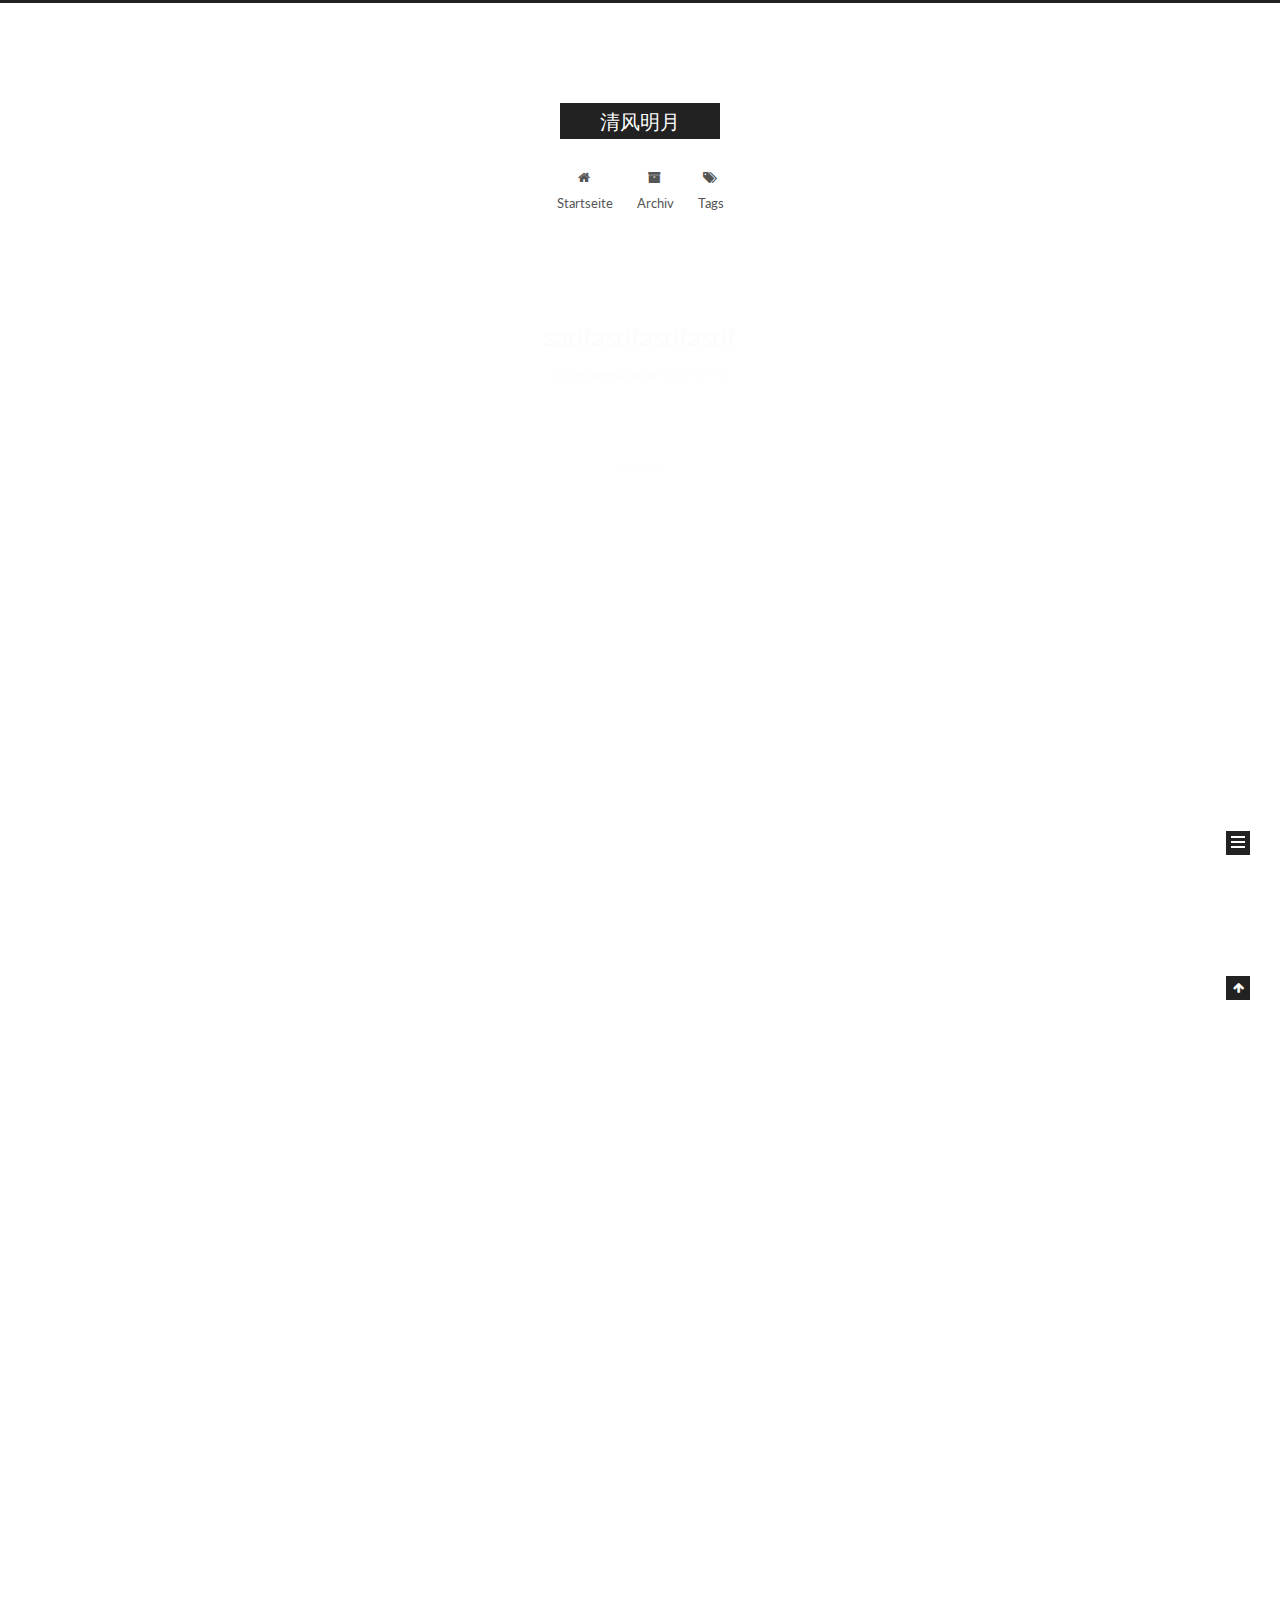
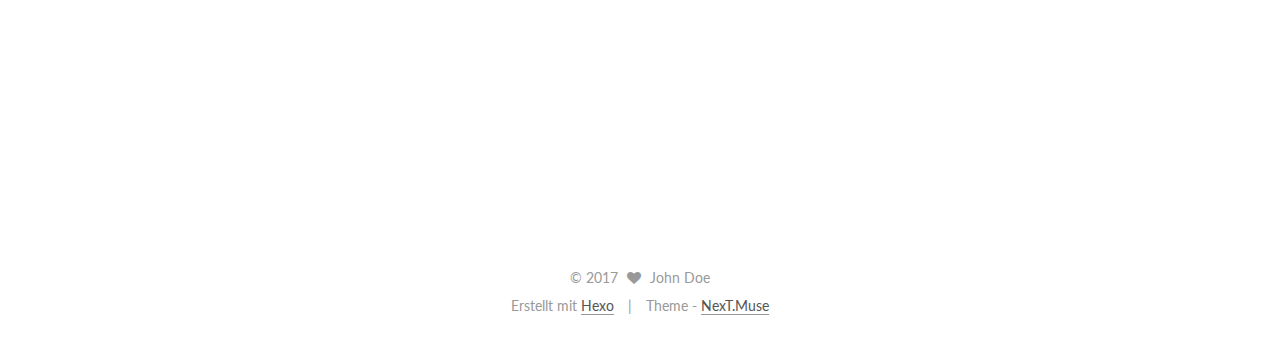
<file: index.html>
<!doctype html>



  


<html class="theme-next muse use-motion" lang="">
<head>
  <meta charset="UTF-8"/>
<meta http-equiv="X-UA-Compatible" content="IE=edge" />
<meta name="viewport" content="width=device-width, initial-scale=1, maximum-scale=1"/>









<meta http-equiv="Cache-Control" content="no-transform" />
<meta http-equiv="Cache-Control" content="no-siteapp" />















  
  
  <link href="/lib/fancybox/source/jquery.fancybox.css?v=2.1.5" rel="stylesheet" type="text/css" />




  
  
  
  

  
    
    
  

  

  

  

  

  
    
    
    <link href="//fonts.googleapis.com/css?family=Lato:300,300italic,400,400italic,700,700italic&subset=latin,latin-ext" rel="stylesheet" type="text/css">
  






<link href="/lib/font-awesome/css/font-awesome.min.css?v=4.6.2" rel="stylesheet" type="text/css" />

<link href="/css/main.css?v=5.1.1" rel="stylesheet" type="text/css" />


  <meta name="keywords" content="Hexo, NexT" />








  <link rel="shortcut icon" type="image/x-icon" href="/favicon.ico?v=5.1.1" />






<meta property="og:type" content="website">
<meta property="og:title" content="清风明月">
<meta property="og:url" content="http://phoenixxz.github.io/index.html">
<meta property="og:site_name" content="清风明月">
<meta name="twitter:card" content="summary">
<meta name="twitter:title" content="清风明月">



<script type="text/javascript" id="hexo.configurations">
  var NexT = window.NexT || {};
  var CONFIG = {
    root: '/',
    scheme: 'Muse',
    sidebar: {"position":"left","display":"post","offset":12,"offset_float":0,"b2t":false,"scrollpercent":false,"onmobile":false},
    fancybox: true,
    motion: true,
    duoshuo: {
      userId: '0',
      author: 'Author'
    },
    algolia: {
      applicationID: '',
      apiKey: '',
      indexName: '',
      hits: {"per_page":10},
      labels: {"input_placeholder":"Search for Posts","hits_empty":"We didn't find any results for the search: ${query}","hits_stats":"${hits} results found in ${time} ms"}
    }
  };
</script>



  <link rel="canonical" href="http://phoenixxz.github.io/"/>





  <title>清风明月</title>
  














</head>

<body itemscope itemtype="http://schema.org/WebPage" lang="">

  
  
    
  

  <div class="container sidebar-position-left 
   page-home 
 ">
    <div class="headband"></div>

    <header id="header" class="header" itemscope itemtype="http://schema.org/WPHeader">
      <div class="header-inner"><div class="site-brand-wrapper">
  <div class="site-meta ">
    

    <div class="custom-logo-site-title">
      <a href="/"  class="brand" rel="start">
        <span class="logo-line-before"><i></i></span>
        <span class="site-title">清风明月</span>
        <span class="logo-line-after"><i></i></span>
      </a>
    </div>
      
        <p class="site-subtitle"></p>
      
  </div>

  <div class="site-nav-toggle">
    <button>
      <span class="btn-bar"></span>
      <span class="btn-bar"></span>
      <span class="btn-bar"></span>
    </button>
  </div>
</div>

<nav class="site-nav">
  

  
    <ul id="menu" class="menu">
      
        
        <li class="menu-item menu-item-home">
          <a href="/" rel="section">
            
              <i class="menu-item-icon fa fa-fw fa-home"></i> <br />
            
            Startseite
          </a>
        </li>
      
        
        <li class="menu-item menu-item-archives">
          <a href="/archives/" rel="section">
            
              <i class="menu-item-icon fa fa-fw fa-archive"></i> <br />
            
            Archiv
          </a>
        </li>
      
        
        <li class="menu-item menu-item-tags">
          <a href="/tags/" rel="section">
            
              <i class="menu-item-icon fa fa-fw fa-tags"></i> <br />
            
            Tags
          </a>
        </li>
      

      
    </ul>
  

  
</nav>



 </div>
    </header>

    <main id="main" class="main">
      <div class="main-inner">
        <div class="content-wrap">
          <div id="content" class="content">
            
  <section id="posts" class="posts-expand">
    
      

  

  
  
  

  <article class="post post-type-normal " itemscope itemtype="http://schema.org/Article">
    <link itemprop="mainEntityOfPage" href="http://phoenixxz.github.io/2017/07/11/sadfasdfasdfasdf/">

    <span hidden itemprop="author" itemscope itemtype="http://schema.org/Person">
      <meta itemprop="name" content="John Doe">
      <meta itemprop="description" content="">
      <meta itemprop="image" content="/images/avatar.gif">
    </span>

    <span hidden itemprop="publisher" itemscope itemtype="http://schema.org/Organization">
      <meta itemprop="name" content="清风明月">
    </span>

    
      <header class="post-header">

        
        
          <h1 class="post-title" itemprop="name headline">
                
                <a class="post-title-link" href="/2017/07/11/sadfasdfasdfasdf/" itemprop="url">sadfasdfasdfasdf</a></h1>
        

        <div class="post-meta">
          <span class="post-time">
            
              <span class="post-meta-item-icon">
                <i class="fa fa-calendar-o"></i>
              </span>
              
                <span class="post-meta-item-text">Veröffentlicht am</span>
              
              <time title="Post created" itemprop="dateCreated datePublished" datetime="2017-07-11T21:57:22+08:00">
                2017-07-11
              </time>
            

            

            
          </span>

          

          
            
          

          
          

          

          

          

        </div>
      </header>
    

    <div class="post-body" itemprop="articleBody">

      
      

      
        
          
            
          
        
      
    </div>

    <div>
      
    </div>

    <div>
      
    </div>

    <div>
      
    </div>

    <footer class="post-footer">
      

      

      

      
      
        <div class="post-eof"></div>
      
    </footer>
  </article>


    
      

  

  
  
  

  <article class="post post-type-normal " itemscope itemtype="http://schema.org/Article">
    <link itemprop="mainEntityOfPage" href="http://phoenixxz.github.io/2017/07/11/My-New-Post/">

    <span hidden itemprop="author" itemscope itemtype="http://schema.org/Person">
      <meta itemprop="name" content="John Doe">
      <meta itemprop="description" content="">
      <meta itemprop="image" content="/images/avatar.gif">
    </span>

    <span hidden itemprop="publisher" itemscope itemtype="http://schema.org/Organization">
      <meta itemprop="name" content="清风明月">
    </span>

    
      <header class="post-header">

        
        
          <h1 class="post-title" itemprop="name headline">
                
                <a class="post-title-link" href="/2017/07/11/My-New-Post/" itemprop="url">My New Post</a></h1>
        

        <div class="post-meta">
          <span class="post-time">
            
              <span class="post-meta-item-icon">
                <i class="fa fa-calendar-o"></i>
              </span>
              
                <span class="post-meta-item-text">Veröffentlicht am</span>
              
              <time title="Post created" itemprop="dateCreated datePublished" datetime="2017-07-11T21:13:51+08:00">
                2017-07-11
              </time>
            

            

            
          </span>

          

          
            
          

          
          

          

          

          

        </div>
      </header>
    

    <div class="post-body" itemprop="articleBody">

      
      

      
        
          
            <p><strong>一个人来到田纳西</strong></p>

          
        
      
    </div>

    <div>
      
    </div>

    <div>
      
    </div>

    <div>
      
    </div>

    <footer class="post-footer">
      

      

      

      
      
        <div class="post-eof"></div>
      
    </footer>
  </article>


    
      

  

  
  
  

  <article class="post post-type-normal " itemscope itemtype="http://schema.org/Article">
    <link itemprop="mainEntityOfPage" href="http://phoenixxz.github.io/2017/07/11/hello-world/">

    <span hidden itemprop="author" itemscope itemtype="http://schema.org/Person">
      <meta itemprop="name" content="John Doe">
      <meta itemprop="description" content="">
      <meta itemprop="image" content="/images/avatar.gif">
    </span>

    <span hidden itemprop="publisher" itemscope itemtype="http://schema.org/Organization">
      <meta itemprop="name" content="清风明月">
    </span>

    
      <header class="post-header">

        
        
          <h1 class="post-title" itemprop="name headline">
                
                <a class="post-title-link" href="/2017/07/11/hello-world/" itemprop="url">Hello World</a></h1>
        

        <div class="post-meta">
          <span class="post-time">
            
              <span class="post-meta-item-icon">
                <i class="fa fa-calendar-o"></i>
              </span>
              
                <span class="post-meta-item-text">Veröffentlicht am</span>
              
              <time title="Post created" itemprop="dateCreated datePublished" datetime="2017-07-11T19:51:23+08:00">
                2017-07-11
              </time>
            

            

            
          </span>

          

          
            
          

          
          

          

          

          

        </div>
      </header>
    

    <div class="post-body" itemprop="articleBody">

      
      

      
        
          
            <p>Welcome to <a href="https://hexo.io/" target="_blank" rel="external">Hexo</a>! This is your very first post. Check <a href="https://hexo.io/docs/" target="_blank" rel="external">documentation</a> for more info. If you get any problems when using Hexo, you can find the answer in <a href="https://hexo.io/docs/troubleshooting.html" target="_blank" rel="external">troubleshooting</a> or you can ask me on <a href="https://github.com/hexojs/hexo/issues" target="_blank" rel="external">GitHub</a>.</p>
<h2 id="Quick-Start"><a href="#Quick-Start" class="headerlink" title="Quick Start"></a>Quick Start</h2><h3 id="Create-a-new-post"><a href="#Create-a-new-post" class="headerlink" title="Create a new post"></a>Create a new post</h3><figure class="highlight bash"><table><tr><td class="gutter"><pre><div class="line">1</div></pre></td><td class="code"><pre><div class="line">$ hexo new <span class="string">"My New Post"</span></div></pre></td></tr></table></figure>
<p>More info: <a href="https://hexo.io/docs/writing.html" target="_blank" rel="external">Writing</a></p>
<h3 id="Run-server"><a href="#Run-server" class="headerlink" title="Run server"></a>Run server</h3><figure class="highlight bash"><table><tr><td class="gutter"><pre><div class="line">1</div></pre></td><td class="code"><pre><div class="line">$ hexo server</div></pre></td></tr></table></figure>
<p>More info: <a href="https://hexo.io/docs/server.html" target="_blank" rel="external">Server</a></p>
<h3 id="Generate-static-files"><a href="#Generate-static-files" class="headerlink" title="Generate static files"></a>Generate static files</h3><figure class="highlight bash"><table><tr><td class="gutter"><pre><div class="line">1</div></pre></td><td class="code"><pre><div class="line">$ hexo generate</div></pre></td></tr></table></figure>
<p>More info: <a href="https://hexo.io/docs/generating.html" target="_blank" rel="external">Generating</a></p>
<h3 id="Deploy-to-remote-sites"><a href="#Deploy-to-remote-sites" class="headerlink" title="Deploy to remote sites"></a>Deploy to remote sites</h3><figure class="highlight bash"><table><tr><td class="gutter"><pre><div class="line">1</div></pre></td><td class="code"><pre><div class="line">$ hexo deploy</div></pre></td></tr></table></figure>
<p>More info: <a href="https://hexo.io/docs/deployment.html" target="_blank" rel="external">Deployment</a></p>

          
        
      
    </div>

    <div>
      
    </div>

    <div>
      
    </div>

    <div>
      
    </div>

    <footer class="post-footer">
      

      

      

      
      
        <div class="post-eof"></div>
      
    </footer>
  </article>


    
  </section>

  


          </div>
          


          

        </div>
        
          
  
  <div class="sidebar-toggle">
    <div class="sidebar-toggle-line-wrap">
      <span class="sidebar-toggle-line sidebar-toggle-line-first"></span>
      <span class="sidebar-toggle-line sidebar-toggle-line-middle"></span>
      <span class="sidebar-toggle-line sidebar-toggle-line-last"></span>
    </div>
  </div>

  <aside id="sidebar" class="sidebar">
    <div id="sidebar-dimmer"></div>
    <div class="sidebar-inner">

      

      

      <section class="site-overview sidebar-panel sidebar-panel-active">
        <div class="site-author motion-element" itemprop="author" itemscope itemtype="http://schema.org/Person">
          <img class="site-author-image" itemprop="image"
               src="/images/avatar.gif"
               alt="John Doe" />
          <p class="site-author-name" itemprop="name">John Doe</p>
           
              <p class="site-description motion-element" itemprop="description"></p>
          
        </div>
        <nav class="site-state motion-element">

          
            <div class="site-state-item site-state-posts">
              <a href="/archives/">
                <span class="site-state-item-count">3</span>
                <span class="site-state-item-name">Artikel</span>
              </a>
            </div>
          

          

          

        </nav>

        

        <div class="links-of-author motion-element">
          
        </div>

        
        

        
        

        


      </section>

      

      

    </div>
  </aside>


        
      </div>
    </main>

    <footer id="footer" class="footer">
      <div class="footer-inner">
        <div class="copyright" >
  
  &copy; 
  <span itemprop="copyrightYear">2017</span>
  <span class="with-love">
    <i class="fa fa-heart"></i>
  </span>
  <span class="author" itemprop="copyrightHolder">John Doe</span>
</div>


<div class="powered-by">
  Erstellt mit  <a class="theme-link" href="https://hexo.io">Hexo</a>
</div>

<div class="theme-info">
  Theme -
  <a class="theme-link" href="https://github.com/iissnan/hexo-theme-next">
    NexT.Muse
  </a>
</div>


        

        
      </div>
    </footer>

    
      <div class="back-to-top">
        <i class="fa fa-arrow-up"></i>
        
      </div>
    

  </div>

  

<script type="text/javascript">
  if (Object.prototype.toString.call(window.Promise) !== '[object Function]') {
    window.Promise = null;
  }
</script>









  












  
  <script type="text/javascript" src="/lib/jquery/index.js?v=2.1.3"></script>

  
  <script type="text/javascript" src="/lib/fastclick/lib/fastclick.min.js?v=1.0.6"></script>

  
  <script type="text/javascript" src="/lib/jquery_lazyload/jquery.lazyload.js?v=1.9.7"></script>

  
  <script type="text/javascript" src="/lib/velocity/velocity.min.js?v=1.2.1"></script>

  
  <script type="text/javascript" src="/lib/velocity/velocity.ui.min.js?v=1.2.1"></script>

  
  <script type="text/javascript" src="/lib/fancybox/source/jquery.fancybox.pack.js?v=2.1.5"></script>


  


  <script type="text/javascript" src="/js/src/utils.js?v=5.1.1"></script>

  <script type="text/javascript" src="/js/src/motion.js?v=5.1.1"></script>



  
  

  
    <script type="text/javascript" src="/js/src/scrollspy.js?v=5.1.1"></script>
<script type="text/javascript" src="/js/src/post-details.js?v=5.1.1"></script>

  

  


  <script type="text/javascript" src="/js/src/bootstrap.js?v=5.1.1"></script>



  


  




	





  





  






  





  

  

  

  

  

  

</body>
</html>
</file>
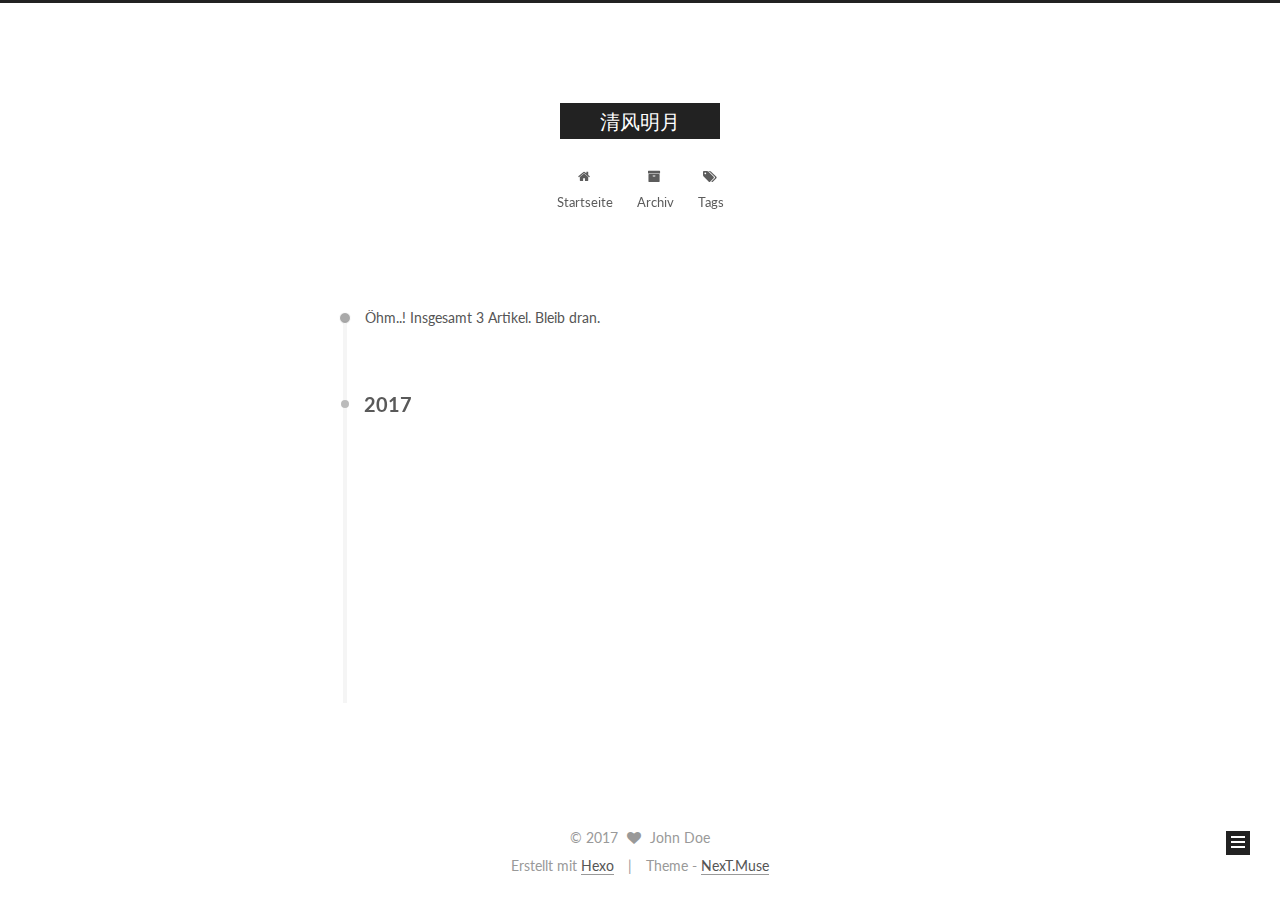
<file: archives/index.html>
<!doctype html>



  


<html class="theme-next muse use-motion" lang="">
<head>
  <meta charset="UTF-8"/>
<meta http-equiv="X-UA-Compatible" content="IE=edge" />
<meta name="viewport" content="width=device-width, initial-scale=1, maximum-scale=1"/>









<meta http-equiv="Cache-Control" content="no-transform" />
<meta http-equiv="Cache-Control" content="no-siteapp" />















  
  
  <link href="/lib/fancybox/source/jquery.fancybox.css?v=2.1.5" rel="stylesheet" type="text/css" />




  
  
  
  

  
    
    
  

  

  

  

  

  
    
    
    <link href="//fonts.googleapis.com/css?family=Lato:300,300italic,400,400italic,700,700italic&subset=latin,latin-ext" rel="stylesheet" type="text/css">
  






<link href="/lib/font-awesome/css/font-awesome.min.css?v=4.6.2" rel="stylesheet" type="text/css" />

<link href="/css/main.css?v=5.1.1" rel="stylesheet" type="text/css" />


  <meta name="keywords" content="Hexo, NexT" />








  <link rel="shortcut icon" type="image/x-icon" href="/favicon.ico?v=5.1.1" />






<meta property="og:type" content="website">
<meta property="og:title" content="清风明月">
<meta property="og:url" content="http://phoenixxz.github.io/archives/index.html">
<meta property="og:site_name" content="清风明月">
<meta name="twitter:card" content="summary">
<meta name="twitter:title" content="清风明月">



<script type="text/javascript" id="hexo.configurations">
  var NexT = window.NexT || {};
  var CONFIG = {
    root: '/',
    scheme: 'Muse',
    sidebar: {"position":"left","display":"post","offset":12,"offset_float":0,"b2t":false,"scrollpercent":false,"onmobile":false},
    fancybox: true,
    motion: true,
    duoshuo: {
      userId: '0',
      author: 'Author'
    },
    algolia: {
      applicationID: '',
      apiKey: '',
      indexName: '',
      hits: {"per_page":10},
      labels: {"input_placeholder":"Search for Posts","hits_empty":"We didn't find any results for the search: ${query}","hits_stats":"${hits} results found in ${time} ms"}
    }
  };
</script>



  <link rel="canonical" href="http://phoenixxz.github.io/archives/"/>





  <title>Archiv | 清风明月</title>
  














</head>

<body itemscope itemtype="http://schema.org/WebPage" lang="">

  
  
    
  

  <div class="container sidebar-position-left  page-archive  ">
    <div class="headband"></div>

    <header id="header" class="header" itemscope itemtype="http://schema.org/WPHeader">
      <div class="header-inner"><div class="site-brand-wrapper">
  <div class="site-meta ">
    

    <div class="custom-logo-site-title">
      <a href="/"  class="brand" rel="start">
        <span class="logo-line-before"><i></i></span>
        <span class="site-title">清风明月</span>
        <span class="logo-line-after"><i></i></span>
      </a>
    </div>
      
        <p class="site-subtitle"></p>
      
  </div>

  <div class="site-nav-toggle">
    <button>
      <span class="btn-bar"></span>
      <span class="btn-bar"></span>
      <span class="btn-bar"></span>
    </button>
  </div>
</div>

<nav class="site-nav">
  

  
    <ul id="menu" class="menu">
      
        
        <li class="menu-item menu-item-home">
          <a href="/" rel="section">
            
              <i class="menu-item-icon fa fa-fw fa-home"></i> <br />
            
            Startseite
          </a>
        </li>
      
        
        <li class="menu-item menu-item-archives">
          <a href="/archives/" rel="section">
            
              <i class="menu-item-icon fa fa-fw fa-archive"></i> <br />
            
            Archiv
          </a>
        </li>
      
        
        <li class="menu-item menu-item-tags">
          <a href="/tags/" rel="section">
            
              <i class="menu-item-icon fa fa-fw fa-tags"></i> <br />
            
            Tags
          </a>
        </li>
      

      
    </ul>
  

  
</nav>



 </div>
    </header>

    <main id="main" class="main">
      <div class="main-inner">
        <div class="content-wrap">
          <div id="content" class="content">
            

  <section id="posts" class="posts-collapse">
    <span class="archive-move-on"></span>

    <span class="archive-page-counter">
      
      
      
        
      
      Öhm..! Insgesamt 3 Artikel. Bleib dran.
    </span>

    

      
      
      

      
        
        <div class="collection-title">
          <h2 class="archive-year motion-element" id="archive-year-2017">2017</h2>
        </div>
      
      

      

  <article class="post post-type-normal" itemscope itemtype="http://schema.org/Article">
    <header class="post-header">

      <h2 class="post-title">
        
            <a class="post-title-link" href="/2017/07/11/sadfasdfasdfasdf/" itemprop="url">
              
                <span itemprop="name">sadfasdfasdfasdf</span>
              
            </a>
        
      </h2>

      <div class="post-meta">
        <time class="post-time" itemprop="dateCreated"
              datetime="2017-07-11T21:57:22+08:00"
              content="2017-07-11" >
          07-11
        </time>
      </div>

    </header>
  </article>



    

      
      
      

      
      

      

  <article class="post post-type-normal" itemscope itemtype="http://schema.org/Article">
    <header class="post-header">

      <h2 class="post-title">
        
            <a class="post-title-link" href="/2017/07/11/My-New-Post/" itemprop="url">
              
                <span itemprop="name">My New Post</span>
              
            </a>
        
      </h2>

      <div class="post-meta">
        <time class="post-time" itemprop="dateCreated"
              datetime="2017-07-11T21:13:51+08:00"
              content="2017-07-11" >
          07-11
        </time>
      </div>

    </header>
  </article>



    

      
      
      

      
      

      

  <article class="post post-type-normal" itemscope itemtype="http://schema.org/Article">
    <header class="post-header">

      <h2 class="post-title">
        
            <a class="post-title-link" href="/2017/07/11/hello-world/" itemprop="url">
              
                <span itemprop="name">Hello World</span>
              
            </a>
        
      </h2>

      <div class="post-meta">
        <time class="post-time" itemprop="dateCreated"
              datetime="2017-07-11T19:51:23+08:00"
              content="2017-07-11" >
          07-11
        </time>
      </div>

    </header>
  </article>



    

  </section>

  



          </div>
          


          

        </div>
        
          
  
  <div class="sidebar-toggle">
    <div class="sidebar-toggle-line-wrap">
      <span class="sidebar-toggle-line sidebar-toggle-line-first"></span>
      <span class="sidebar-toggle-line sidebar-toggle-line-middle"></span>
      <span class="sidebar-toggle-line sidebar-toggle-line-last"></span>
    </div>
  </div>

  <aside id="sidebar" class="sidebar">
    <div id="sidebar-dimmer"></div>
    <div class="sidebar-inner">

      

      

      <section class="site-overview sidebar-panel sidebar-panel-active">
        <div class="site-author motion-element" itemprop="author" itemscope itemtype="http://schema.org/Person">
          <img class="site-author-image" itemprop="image"
               src="/images/avatar.gif"
               alt="John Doe" />
          <p class="site-author-name" itemprop="name">John Doe</p>
           
              <p class="site-description motion-element" itemprop="description"></p>
          
        </div>
        <nav class="site-state motion-element">

          
            <div class="site-state-item site-state-posts">
              <a href="/archives/">
                <span class="site-state-item-count">3</span>
                <span class="site-state-item-name">Artikel</span>
              </a>
            </div>
          

          

          

        </nav>

        

        <div class="links-of-author motion-element">
          
        </div>

        
        

        
        

        


      </section>

      

      

    </div>
  </aside>


        
      </div>
    </main>

    <footer id="footer" class="footer">
      <div class="footer-inner">
        <div class="copyright" >
  
  &copy; 
  <span itemprop="copyrightYear">2017</span>
  <span class="with-love">
    <i class="fa fa-heart"></i>
  </span>
  <span class="author" itemprop="copyrightHolder">John Doe</span>
</div>


<div class="powered-by">
  Erstellt mit  <a class="theme-link" href="https://hexo.io">Hexo</a>
</div>

<div class="theme-info">
  Theme -
  <a class="theme-link" href="https://github.com/iissnan/hexo-theme-next">
    NexT.Muse
  </a>
</div>


        

        
      </div>
    </footer>

    
      <div class="back-to-top">
        <i class="fa fa-arrow-up"></i>
        
      </div>
    

  </div>

  

<script type="text/javascript">
  if (Object.prototype.toString.call(window.Promise) !== '[object Function]') {
    window.Promise = null;
  }
</script>









  












  
  <script type="text/javascript" src="/lib/jquery/index.js?v=2.1.3"></script>

  
  <script type="text/javascript" src="/lib/fastclick/lib/fastclick.min.js?v=1.0.6"></script>

  
  <script type="text/javascript" src="/lib/jquery_lazyload/jquery.lazyload.js?v=1.9.7"></script>

  
  <script type="text/javascript" src="/lib/velocity/velocity.min.js?v=1.2.1"></script>

  
  <script type="text/javascript" src="/lib/velocity/velocity.ui.min.js?v=1.2.1"></script>

  
  <script type="text/javascript" src="/lib/fancybox/source/jquery.fancybox.pack.js?v=2.1.5"></script>


  


  <script type="text/javascript" src="/js/src/utils.js?v=5.1.1"></script>

  <script type="text/javascript" src="/js/src/motion.js?v=5.1.1"></script>



  
  

  
  
    <script type="text/javascript" id="motion.page.archive">
      $('.archive-year').velocity('transition.slideLeftIn');
    </script>
  


  


  <script type="text/javascript" src="/js/src/bootstrap.js?v=5.1.1"></script>



  


  




	





  





  






  





  

  

  

  

  

  

</body>
</html>
</file>
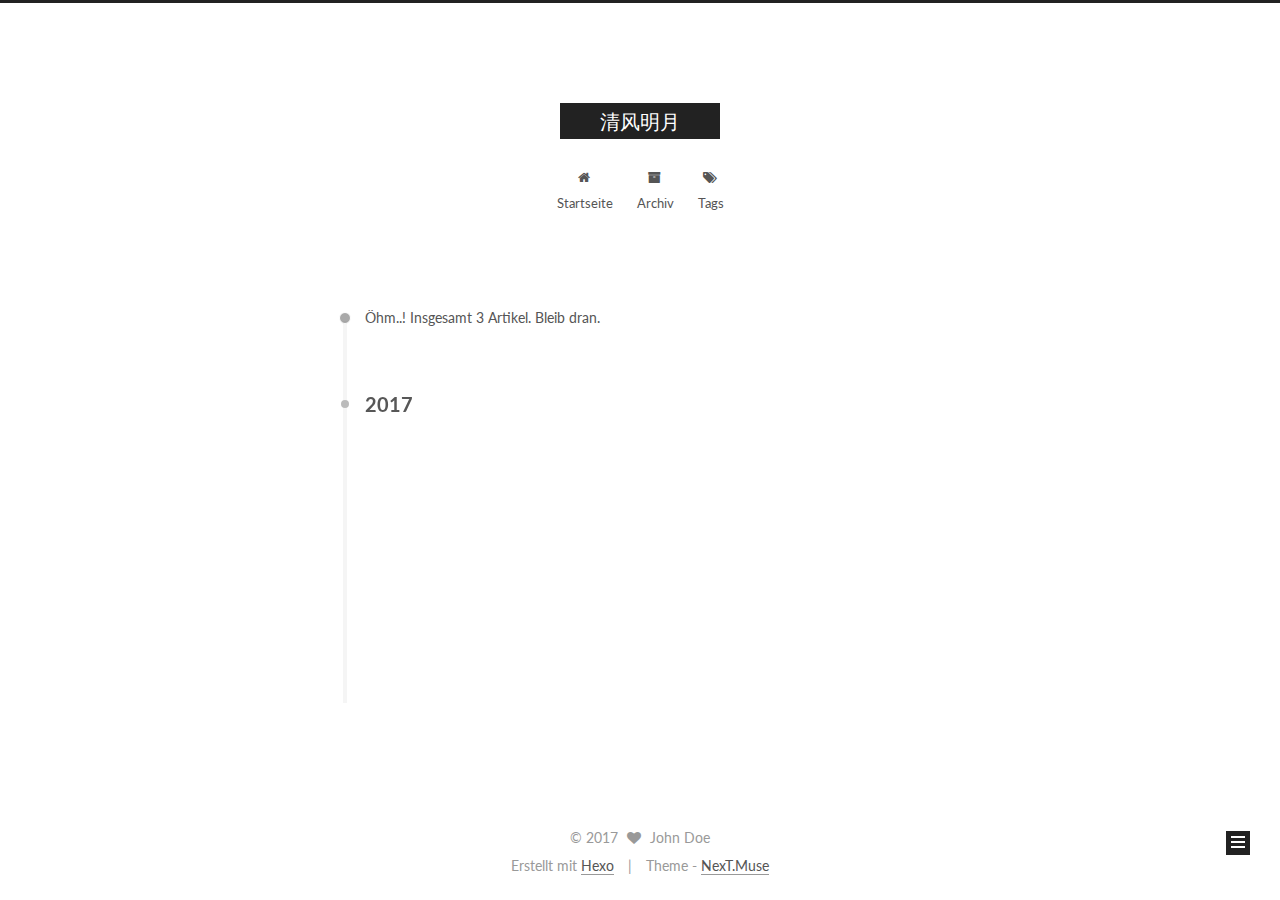
<file: archives/2017/index.html>
<!doctype html>



  


<html class="theme-next muse use-motion" lang="">
<head>
  <meta charset="UTF-8"/>
<meta http-equiv="X-UA-Compatible" content="IE=edge" />
<meta name="viewport" content="width=device-width, initial-scale=1, maximum-scale=1"/>









<meta http-equiv="Cache-Control" content="no-transform" />
<meta http-equiv="Cache-Control" content="no-siteapp" />















  
  
  <link href="/lib/fancybox/source/jquery.fancybox.css?v=2.1.5" rel="stylesheet" type="text/css" />




  
  
  
  

  
    
    
  

  

  

  

  

  
    
    
    <link href="//fonts.googleapis.com/css?family=Lato:300,300italic,400,400italic,700,700italic&subset=latin,latin-ext" rel="stylesheet" type="text/css">
  






<link href="/lib/font-awesome/css/font-awesome.min.css?v=4.6.2" rel="stylesheet" type="text/css" />

<link href="/css/main.css?v=5.1.1" rel="stylesheet" type="text/css" />


  <meta name="keywords" content="Hexo, NexT" />








  <link rel="shortcut icon" type="image/x-icon" href="/favicon.ico?v=5.1.1" />






<meta property="og:type" content="website">
<meta property="og:title" content="清风明月">
<meta property="og:url" content="http://phoenixxz.github.io/archives/2017/index.html">
<meta property="og:site_name" content="清风明月">
<meta name="twitter:card" content="summary">
<meta name="twitter:title" content="清风明月">



<script type="text/javascript" id="hexo.configurations">
  var NexT = window.NexT || {};
  var CONFIG = {
    root: '/',
    scheme: 'Muse',
    sidebar: {"position":"left","display":"post","offset":12,"offset_float":0,"b2t":false,"scrollpercent":false,"onmobile":false},
    fancybox: true,
    motion: true,
    duoshuo: {
      userId: '0',
      author: 'Author'
    },
    algolia: {
      applicationID: '',
      apiKey: '',
      indexName: '',
      hits: {"per_page":10},
      labels: {"input_placeholder":"Search for Posts","hits_empty":"We didn't find any results for the search: ${query}","hits_stats":"${hits} results found in ${time} ms"}
    }
  };
</script>



  <link rel="canonical" href="http://phoenixxz.github.io/archives/2017/"/>





  <title>Archiv | 清风明月</title>
  














</head>

<body itemscope itemtype="http://schema.org/WebPage" lang="">

  
  
    
  

  <div class="container sidebar-position-left  page-archive  ">
    <div class="headband"></div>

    <header id="header" class="header" itemscope itemtype="http://schema.org/WPHeader">
      <div class="header-inner"><div class="site-brand-wrapper">
  <div class="site-meta ">
    

    <div class="custom-logo-site-title">
      <a href="/"  class="brand" rel="start">
        <span class="logo-line-before"><i></i></span>
        <span class="site-title">清风明月</span>
        <span class="logo-line-after"><i></i></span>
      </a>
    </div>
      
        <p class="site-subtitle"></p>
      
  </div>

  <div class="site-nav-toggle">
    <button>
      <span class="btn-bar"></span>
      <span class="btn-bar"></span>
      <span class="btn-bar"></span>
    </button>
  </div>
</div>

<nav class="site-nav">
  

  
    <ul id="menu" class="menu">
      
        
        <li class="menu-item menu-item-home">
          <a href="/" rel="section">
            
              <i class="menu-item-icon fa fa-fw fa-home"></i> <br />
            
            Startseite
          </a>
        </li>
      
        
        <li class="menu-item menu-item-archives">
          <a href="/archives/" rel="section">
            
              <i class="menu-item-icon fa fa-fw fa-archive"></i> <br />
            
            Archiv
          </a>
        </li>
      
        
        <li class="menu-item menu-item-tags">
          <a href="/tags/" rel="section">
            
              <i class="menu-item-icon fa fa-fw fa-tags"></i> <br />
            
            Tags
          </a>
        </li>
      

      
    </ul>
  

  
</nav>



 </div>
    </header>

    <main id="main" class="main">
      <div class="main-inner">
        <div class="content-wrap">
          <div id="content" class="content">
            

  <section id="posts" class="posts-collapse">
    <span class="archive-move-on"></span>

    <span class="archive-page-counter">
      
      
      
        
      
      Öhm..! Insgesamt 3 Artikel. Bleib dran.
    </span>

    

      
      
      

      
        
        <div class="collection-title">
          <h2 class="archive-year motion-element" id="archive-year-2017">2017</h2>
        </div>
      
      

      

  <article class="post post-type-normal" itemscope itemtype="http://schema.org/Article">
    <header class="post-header">

      <h2 class="post-title">
        
            <a class="post-title-link" href="/2017/07/11/sadfasdfasdfasdf/" itemprop="url">
              
                <span itemprop="name">sadfasdfasdfasdf</span>
              
            </a>
        
      </h2>

      <div class="post-meta">
        <time class="post-time" itemprop="dateCreated"
              datetime="2017-07-11T21:57:22+08:00"
              content="2017-07-11" >
          07-11
        </time>
      </div>

    </header>
  </article>



    

      
      
      

      
      

      

  <article class="post post-type-normal" itemscope itemtype="http://schema.org/Article">
    <header class="post-header">

      <h2 class="post-title">
        
            <a class="post-title-link" href="/2017/07/11/My-New-Post/" itemprop="url">
              
                <span itemprop="name">My New Post</span>
              
            </a>
        
      </h2>

      <div class="post-meta">
        <time class="post-time" itemprop="dateCreated"
              datetime="2017-07-11T21:13:51+08:00"
              content="2017-07-11" >
          07-11
        </time>
      </div>

    </header>
  </article>



    

      
      
      

      
      

      

  <article class="post post-type-normal" itemscope itemtype="http://schema.org/Article">
    <header class="post-header">

      <h2 class="post-title">
        
            <a class="post-title-link" href="/2017/07/11/hello-world/" itemprop="url">
              
                <span itemprop="name">Hello World</span>
              
            </a>
        
      </h2>

      <div class="post-meta">
        <time class="post-time" itemprop="dateCreated"
              datetime="2017-07-11T19:51:23+08:00"
              content="2017-07-11" >
          07-11
        </time>
      </div>

    </header>
  </article>



    

  </section>

  



          </div>
          


          

        </div>
        
          
  
  <div class="sidebar-toggle">
    <div class="sidebar-toggle-line-wrap">
      <span class="sidebar-toggle-line sidebar-toggle-line-first"></span>
      <span class="sidebar-toggle-line sidebar-toggle-line-middle"></span>
      <span class="sidebar-toggle-line sidebar-toggle-line-last"></span>
    </div>
  </div>

  <aside id="sidebar" class="sidebar">
    <div id="sidebar-dimmer"></div>
    <div class="sidebar-inner">

      

      

      <section class="site-overview sidebar-panel sidebar-panel-active">
        <div class="site-author motion-element" itemprop="author" itemscope itemtype="http://schema.org/Person">
          <img class="site-author-image" itemprop="image"
               src="/images/avatar.gif"
               alt="John Doe" />
          <p class="site-author-name" itemprop="name">John Doe</p>
           
              <p class="site-description motion-element" itemprop="description"></p>
          
        </div>
        <nav class="site-state motion-element">

          
            <div class="site-state-item site-state-posts">
              <a href="/archives/">
                <span class="site-state-item-count">3</span>
                <span class="site-state-item-name">Artikel</span>
              </a>
            </div>
          

          

          

        </nav>

        

        <div class="links-of-author motion-element">
          
        </div>

        
        

        
        

        


      </section>

      

      

    </div>
  </aside>


        
      </div>
    </main>

    <footer id="footer" class="footer">
      <div class="footer-inner">
        <div class="copyright" >
  
  &copy; 
  <span itemprop="copyrightYear">2017</span>
  <span class="with-love">
    <i class="fa fa-heart"></i>
  </span>
  <span class="author" itemprop="copyrightHolder">John Doe</span>
</div>


<div class="powered-by">
  Erstellt mit  <a class="theme-link" href="https://hexo.io">Hexo</a>
</div>

<div class="theme-info">
  Theme -
  <a class="theme-link" href="https://github.com/iissnan/hexo-theme-next">
    NexT.Muse
  </a>
</div>


        

        
      </div>
    </footer>

    
      <div class="back-to-top">
        <i class="fa fa-arrow-up"></i>
        
      </div>
    

  </div>

  

<script type="text/javascript">
  if (Object.prototype.toString.call(window.Promise) !== '[object Function]') {
    window.Promise = null;
  }
</script>









  












  
  <script type="text/javascript" src="/lib/jquery/index.js?v=2.1.3"></script>

  
  <script type="text/javascript" src="/lib/fastclick/lib/fastclick.min.js?v=1.0.6"></script>

  
  <script type="text/javascript" src="/lib/jquery_lazyload/jquery.lazyload.js?v=1.9.7"></script>

  
  <script type="text/javascript" src="/lib/velocity/velocity.min.js?v=1.2.1"></script>

  
  <script type="text/javascript" src="/lib/velocity/velocity.ui.min.js?v=1.2.1"></script>

  
  <script type="text/javascript" src="/lib/fancybox/source/jquery.fancybox.pack.js?v=2.1.5"></script>


  


  <script type="text/javascript" src="/js/src/utils.js?v=5.1.1"></script>

  <script type="text/javascript" src="/js/src/motion.js?v=5.1.1"></script>



  
  

  
  
    <script type="text/javascript" id="motion.page.archive">
      $('.archive-year').velocity('transition.slideLeftIn');
    </script>
  


  


  <script type="text/javascript" src="/js/src/bootstrap.js?v=5.1.1"></script>



  


  




	





  





  






  





  

  

  

  

  

  

</body>
</html>
</file>
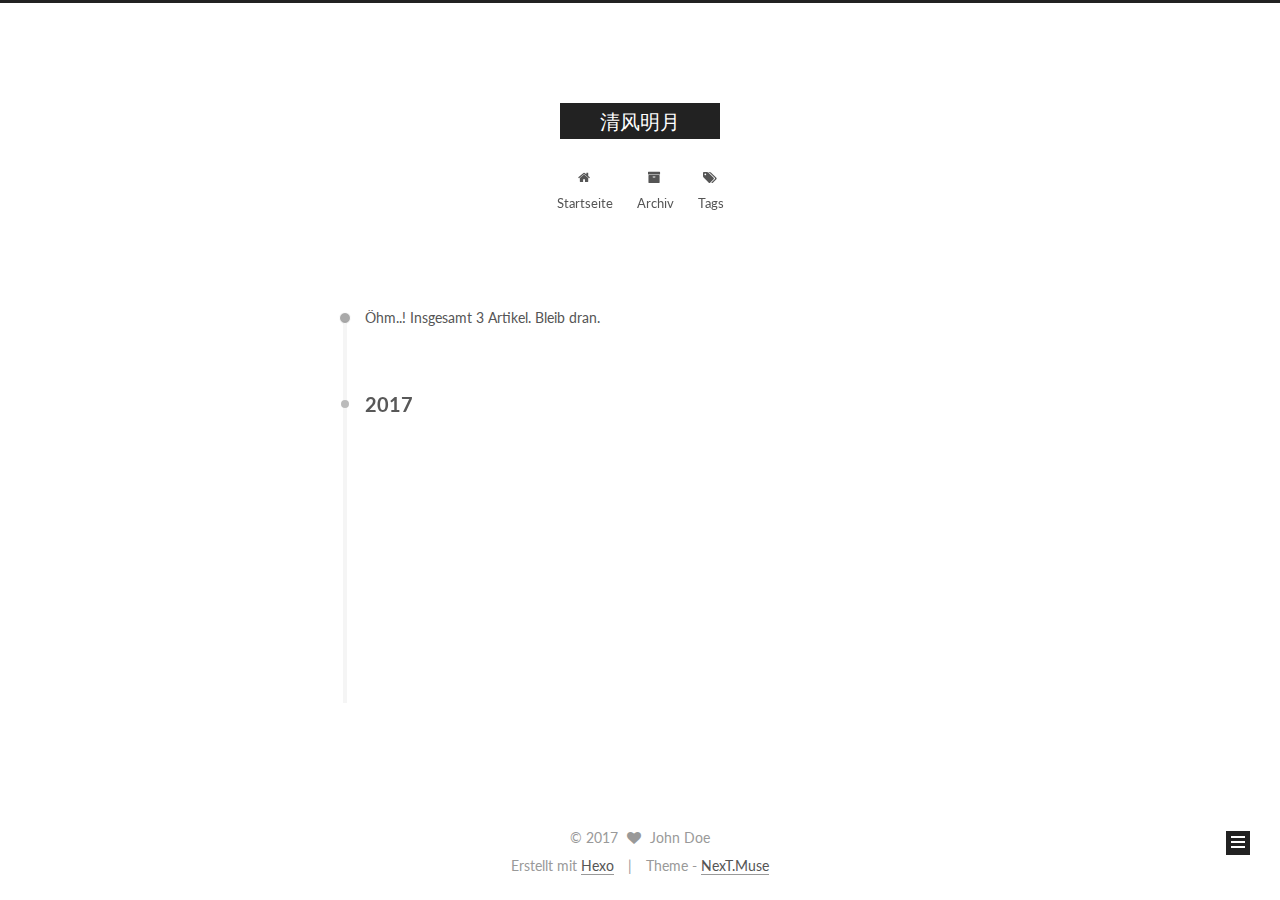
<file: archives/2017/07/index.html>
<!doctype html>



  


<html class="theme-next muse use-motion" lang="">
<head>
  <meta charset="UTF-8"/>
<meta http-equiv="X-UA-Compatible" content="IE=edge" />
<meta name="viewport" content="width=device-width, initial-scale=1, maximum-scale=1"/>









<meta http-equiv="Cache-Control" content="no-transform" />
<meta http-equiv="Cache-Control" content="no-siteapp" />















  
  
  <link href="/lib/fancybox/source/jquery.fancybox.css?v=2.1.5" rel="stylesheet" type="text/css" />




  
  
  
  

  
    
    
  

  

  

  

  

  
    
    
    <link href="//fonts.googleapis.com/css?family=Lato:300,300italic,400,400italic,700,700italic&subset=latin,latin-ext" rel="stylesheet" type="text/css">
  






<link href="/lib/font-awesome/css/font-awesome.min.css?v=4.6.2" rel="stylesheet" type="text/css" />

<link href="/css/main.css?v=5.1.1" rel="stylesheet" type="text/css" />


  <meta name="keywords" content="Hexo, NexT" />








  <link rel="shortcut icon" type="image/x-icon" href="/favicon.ico?v=5.1.1" />






<meta property="og:type" content="website">
<meta property="og:title" content="清风明月">
<meta property="og:url" content="http://phoenixxz.github.io/archives/2017/07/index.html">
<meta property="og:site_name" content="清风明月">
<meta name="twitter:card" content="summary">
<meta name="twitter:title" content="清风明月">



<script type="text/javascript" id="hexo.configurations">
  var NexT = window.NexT || {};
  var CONFIG = {
    root: '/',
    scheme: 'Muse',
    sidebar: {"position":"left","display":"post","offset":12,"offset_float":0,"b2t":false,"scrollpercent":false,"onmobile":false},
    fancybox: true,
    motion: true,
    duoshuo: {
      userId: '0',
      author: 'Author'
    },
    algolia: {
      applicationID: '',
      apiKey: '',
      indexName: '',
      hits: {"per_page":10},
      labels: {"input_placeholder":"Search for Posts","hits_empty":"We didn't find any results for the search: ${query}","hits_stats":"${hits} results found in ${time} ms"}
    }
  };
</script>



  <link rel="canonical" href="http://phoenixxz.github.io/archives/2017/07/"/>





  <title>Archiv | 清风明月</title>
  














</head>

<body itemscope itemtype="http://schema.org/WebPage" lang="">

  
  
    
  

  <div class="container sidebar-position-left  page-archive  ">
    <div class="headband"></div>

    <header id="header" class="header" itemscope itemtype="http://schema.org/WPHeader">
      <div class="header-inner"><div class="site-brand-wrapper">
  <div class="site-meta ">
    

    <div class="custom-logo-site-title">
      <a href="/"  class="brand" rel="start">
        <span class="logo-line-before"><i></i></span>
        <span class="site-title">清风明月</span>
        <span class="logo-line-after"><i></i></span>
      </a>
    </div>
      
        <p class="site-subtitle"></p>
      
  </div>

  <div class="site-nav-toggle">
    <button>
      <span class="btn-bar"></span>
      <span class="btn-bar"></span>
      <span class="btn-bar"></span>
    </button>
  </div>
</div>

<nav class="site-nav">
  

  
    <ul id="menu" class="menu">
      
        
        <li class="menu-item menu-item-home">
          <a href="/" rel="section">
            
              <i class="menu-item-icon fa fa-fw fa-home"></i> <br />
            
            Startseite
          </a>
        </li>
      
        
        <li class="menu-item menu-item-archives">
          <a href="/archives/" rel="section">
            
              <i class="menu-item-icon fa fa-fw fa-archive"></i> <br />
            
            Archiv
          </a>
        </li>
      
        
        <li class="menu-item menu-item-tags">
          <a href="/tags/" rel="section">
            
              <i class="menu-item-icon fa fa-fw fa-tags"></i> <br />
            
            Tags
          </a>
        </li>
      

      
    </ul>
  

  
</nav>



 </div>
    </header>

    <main id="main" class="main">
      <div class="main-inner">
        <div class="content-wrap">
          <div id="content" class="content">
            

  <section id="posts" class="posts-collapse">
    <span class="archive-move-on"></span>

    <span class="archive-page-counter">
      
      
      
        
      
      Öhm..! Insgesamt 3 Artikel. Bleib dran.
    </span>

    

      
      
      

      
        
        <div class="collection-title">
          <h2 class="archive-year motion-element" id="archive-year-2017">2017</h2>
        </div>
      
      

      

  <article class="post post-type-normal" itemscope itemtype="http://schema.org/Article">
    <header class="post-header">

      <h2 class="post-title">
        
            <a class="post-title-link" href="/2017/07/11/sadfasdfasdfasdf/" itemprop="url">
              
                <span itemprop="name">sadfasdfasdfasdf</span>
              
            </a>
        
      </h2>

      <div class="post-meta">
        <time class="post-time" itemprop="dateCreated"
              datetime="2017-07-11T21:57:22+08:00"
              content="2017-07-11" >
          07-11
        </time>
      </div>

    </header>
  </article>



    

      
      
      

      
      

      

  <article class="post post-type-normal" itemscope itemtype="http://schema.org/Article">
    <header class="post-header">

      <h2 class="post-title">
        
            <a class="post-title-link" href="/2017/07/11/My-New-Post/" itemprop="url">
              
                <span itemprop="name">My New Post</span>
              
            </a>
        
      </h2>

      <div class="post-meta">
        <time class="post-time" itemprop="dateCreated"
              datetime="2017-07-11T21:13:51+08:00"
              content="2017-07-11" >
          07-11
        </time>
      </div>

    </header>
  </article>



    

      
      
      

      
      

      

  <article class="post post-type-normal" itemscope itemtype="http://schema.org/Article">
    <header class="post-header">

      <h2 class="post-title">
        
            <a class="post-title-link" href="/2017/07/11/hello-world/" itemprop="url">
              
                <span itemprop="name">Hello World</span>
              
            </a>
        
      </h2>

      <div class="post-meta">
        <time class="post-time" itemprop="dateCreated"
              datetime="2017-07-11T19:51:23+08:00"
              content="2017-07-11" >
          07-11
        </time>
      </div>

    </header>
  </article>



    

  </section>

  



          </div>
          


          

        </div>
        
          
  
  <div class="sidebar-toggle">
    <div class="sidebar-toggle-line-wrap">
      <span class="sidebar-toggle-line sidebar-toggle-line-first"></span>
      <span class="sidebar-toggle-line sidebar-toggle-line-middle"></span>
      <span class="sidebar-toggle-line sidebar-toggle-line-last"></span>
    </div>
  </div>

  <aside id="sidebar" class="sidebar">
    <div id="sidebar-dimmer"></div>
    <div class="sidebar-inner">

      

      

      <section class="site-overview sidebar-panel sidebar-panel-active">
        <div class="site-author motion-element" itemprop="author" itemscope itemtype="http://schema.org/Person">
          <img class="site-author-image" itemprop="image"
               src="/images/avatar.gif"
               alt="John Doe" />
          <p class="site-author-name" itemprop="name">John Doe</p>
           
              <p class="site-description motion-element" itemprop="description"></p>
          
        </div>
        <nav class="site-state motion-element">

          
            <div class="site-state-item site-state-posts">
              <a href="/archives/">
                <span class="site-state-item-count">3</span>
                <span class="site-state-item-name">Artikel</span>
              </a>
            </div>
          

          

          

        </nav>

        

        <div class="links-of-author motion-element">
          
        </div>

        
        

        
        

        


      </section>

      

      

    </div>
  </aside>


        
      </div>
    </main>

    <footer id="footer" class="footer">
      <div class="footer-inner">
        <div class="copyright" >
  
  &copy; 
  <span itemprop="copyrightYear">2017</span>
  <span class="with-love">
    <i class="fa fa-heart"></i>
  </span>
  <span class="author" itemprop="copyrightHolder">John Doe</span>
</div>


<div class="powered-by">
  Erstellt mit  <a class="theme-link" href="https://hexo.io">Hexo</a>
</div>

<div class="theme-info">
  Theme -
  <a class="theme-link" href="https://github.com/iissnan/hexo-theme-next">
    NexT.Muse
  </a>
</div>


        

        
      </div>
    </footer>

    
      <div class="back-to-top">
        <i class="fa fa-arrow-up"></i>
        
      </div>
    

  </div>

  

<script type="text/javascript">
  if (Object.prototype.toString.call(window.Promise) !== '[object Function]') {
    window.Promise = null;
  }
</script>









  












  
  <script type="text/javascript" src="/lib/jquery/index.js?v=2.1.3"></script>

  
  <script type="text/javascript" src="/lib/fastclick/lib/fastclick.min.js?v=1.0.6"></script>

  
  <script type="text/javascript" src="/lib/jquery_lazyload/jquery.lazyload.js?v=1.9.7"></script>

  
  <script type="text/javascript" src="/lib/velocity/velocity.min.js?v=1.2.1"></script>

  
  <script type="text/javascript" src="/lib/velocity/velocity.ui.min.js?v=1.2.1"></script>

  
  <script type="text/javascript" src="/lib/fancybox/source/jquery.fancybox.pack.js?v=2.1.5"></script>


  


  <script type="text/javascript" src="/js/src/utils.js?v=5.1.1"></script>

  <script type="text/javascript" src="/js/src/motion.js?v=5.1.1"></script>



  
  

  
  
    <script type="text/javascript" id="motion.page.archive">
      $('.archive-year').velocity('transition.slideLeftIn');
    </script>
  


  


  <script type="text/javascript" src="/js/src/bootstrap.js?v=5.1.1"></script>



  


  




	





  





  






  





  

  

  

  

  

  

</body>
</html>
</file>
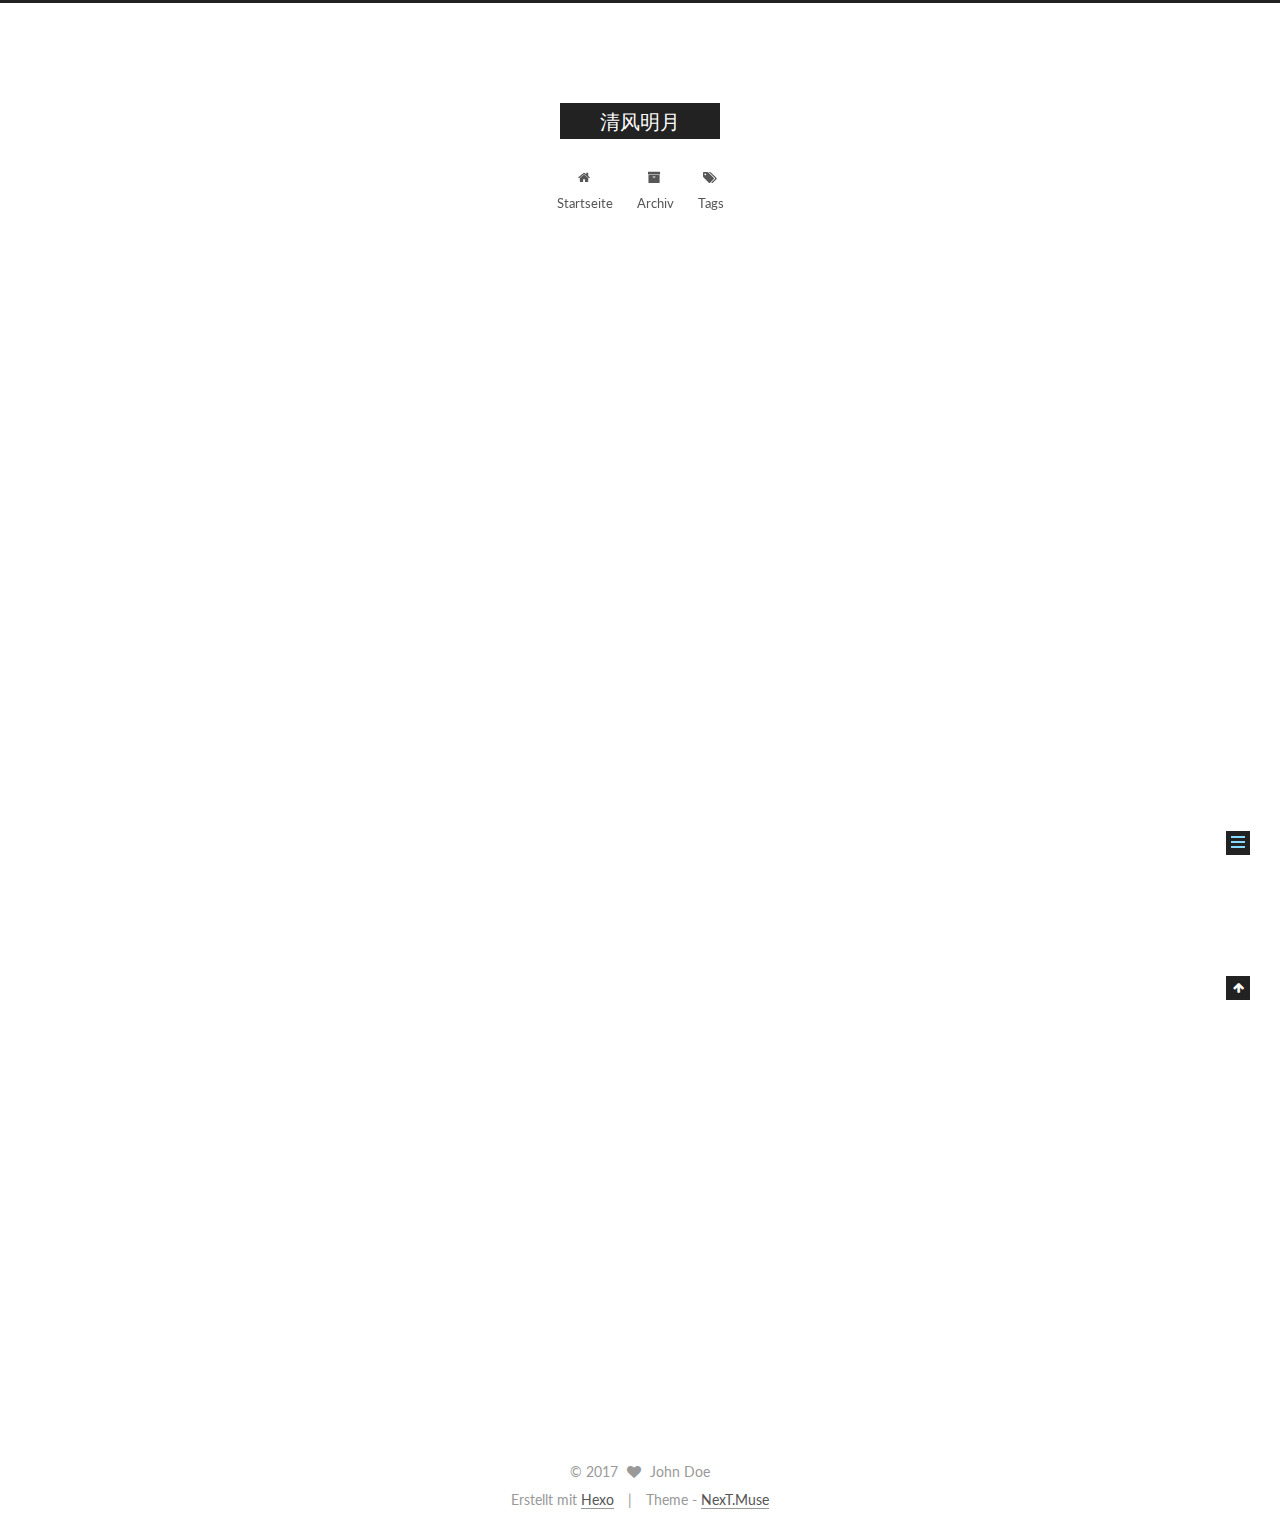
<file: 2017/07/11/hello-world/index.html>
<!doctype html>



  


<html class="theme-next muse use-motion" lang="">
<head>
  <meta charset="UTF-8"/>
<meta http-equiv="X-UA-Compatible" content="IE=edge" />
<meta name="viewport" content="width=device-width, initial-scale=1, maximum-scale=1"/>









<meta http-equiv="Cache-Control" content="no-transform" />
<meta http-equiv="Cache-Control" content="no-siteapp" />















  
  
  <link href="/lib/fancybox/source/jquery.fancybox.css?v=2.1.5" rel="stylesheet" type="text/css" />




  
  
  
  

  
    
    
  

  

  

  

  

  
    
    
    <link href="//fonts.googleapis.com/css?family=Lato:300,300italic,400,400italic,700,700italic&subset=latin,latin-ext" rel="stylesheet" type="text/css">
  






<link href="/lib/font-awesome/css/font-awesome.min.css?v=4.6.2" rel="stylesheet" type="text/css" />

<link href="/css/main.css?v=5.1.1" rel="stylesheet" type="text/css" />


  <meta name="keywords" content="Hexo, NexT" />








  <link rel="shortcut icon" type="image/x-icon" href="/favicon.ico?v=5.1.1" />






<meta name="description" content="Welcome to Hexo! This is your very first post. Check documentation for more info. If you get any problems when using Hexo, you can find the answer in troubleshooting or you can ask me on GitHub. Quick">
<meta property="og:type" content="article">
<meta property="og:title" content="Hello World">
<meta property="og:url" content="http://phoenixxz.github.io/2017/07/11/hello-world/index.html">
<meta property="og:site_name" content="清风明月">
<meta property="og:description" content="Welcome to Hexo! This is your very first post. Check documentation for more info. If you get any problems when using Hexo, you can find the answer in troubleshooting or you can ask me on GitHub. Quick">
<meta property="og:updated_time" content="2017-07-11T11:51:23.949Z">
<meta name="twitter:card" content="summary">
<meta name="twitter:title" content="Hello World">
<meta name="twitter:description" content="Welcome to Hexo! This is your very first post. Check documentation for more info. If you get any problems when using Hexo, you can find the answer in troubleshooting or you can ask me on GitHub. Quick">



<script type="text/javascript" id="hexo.configurations">
  var NexT = window.NexT || {};
  var CONFIG = {
    root: '/',
    scheme: 'Muse',
    sidebar: {"position":"left","display":"post","offset":12,"offset_float":0,"b2t":false,"scrollpercent":false,"onmobile":false},
    fancybox: true,
    motion: true,
    duoshuo: {
      userId: '0',
      author: 'Author'
    },
    algolia: {
      applicationID: '',
      apiKey: '',
      indexName: '',
      hits: {"per_page":10},
      labels: {"input_placeholder":"Search for Posts","hits_empty":"We didn't find any results for the search: ${query}","hits_stats":"${hits} results found in ${time} ms"}
    }
  };
</script>



  <link rel="canonical" href="http://phoenixxz.github.io/2017/07/11/hello-world/"/>





  <title>Hello World | 清风明月</title>
  














</head>

<body itemscope itemtype="http://schema.org/WebPage" lang="">

  
  
    
  

  <div class="container sidebar-position-left page-post-detail ">
    <div class="headband"></div>

    <header id="header" class="header" itemscope itemtype="http://schema.org/WPHeader">
      <div class="header-inner"><div class="site-brand-wrapper">
  <div class="site-meta ">
    

    <div class="custom-logo-site-title">
      <a href="/"  class="brand" rel="start">
        <span class="logo-line-before"><i></i></span>
        <span class="site-title">清风明月</span>
        <span class="logo-line-after"><i></i></span>
      </a>
    </div>
      
        <p class="site-subtitle"></p>
      
  </div>

  <div class="site-nav-toggle">
    <button>
      <span class="btn-bar"></span>
      <span class="btn-bar"></span>
      <span class="btn-bar"></span>
    </button>
  </div>
</div>

<nav class="site-nav">
  

  
    <ul id="menu" class="menu">
      
        
        <li class="menu-item menu-item-home">
          <a href="/" rel="section">
            
              <i class="menu-item-icon fa fa-fw fa-home"></i> <br />
            
            Startseite
          </a>
        </li>
      
        
        <li class="menu-item menu-item-archives">
          <a href="/archives/" rel="section">
            
              <i class="menu-item-icon fa fa-fw fa-archive"></i> <br />
            
            Archiv
          </a>
        </li>
      
        
        <li class="menu-item menu-item-tags">
          <a href="/tags/" rel="section">
            
              <i class="menu-item-icon fa fa-fw fa-tags"></i> <br />
            
            Tags
          </a>
        </li>
      

      
    </ul>
  

  
</nav>



 </div>
    </header>

    <main id="main" class="main">
      <div class="main-inner">
        <div class="content-wrap">
          <div id="content" class="content">
            

  <div id="posts" class="posts-expand">
    

  

  
  
  

  <article class="post post-type-normal " itemscope itemtype="http://schema.org/Article">
    <link itemprop="mainEntityOfPage" href="http://phoenixxz.github.io/2017/07/11/hello-world/">

    <span hidden itemprop="author" itemscope itemtype="http://schema.org/Person">
      <meta itemprop="name" content="John Doe">
      <meta itemprop="description" content="">
      <meta itemprop="image" content="/images/avatar.gif">
    </span>

    <span hidden itemprop="publisher" itemscope itemtype="http://schema.org/Organization">
      <meta itemprop="name" content="清风明月">
    </span>

    
      <header class="post-header">

        
        
          <h1 class="post-title" itemprop="name headline">Hello World</h1>
        

        <div class="post-meta">
          <span class="post-time">
            
              <span class="post-meta-item-icon">
                <i class="fa fa-calendar-o"></i>
              </span>
              
                <span class="post-meta-item-text">Veröffentlicht am</span>
              
              <time title="Post created" itemprop="dateCreated datePublished" datetime="2017-07-11T19:51:23+08:00">
                2017-07-11
              </time>
            

            

            
          </span>

          

          
            
          

          
          

          

          

          

        </div>
      </header>
    

    <div class="post-body" itemprop="articleBody">

      
      

      
        <p>Welcome to <a href="https://hexo.io/" target="_blank" rel="external">Hexo</a>! This is your very first post. Check <a href="https://hexo.io/docs/" target="_blank" rel="external">documentation</a> for more info. If you get any problems when using Hexo, you can find the answer in <a href="https://hexo.io/docs/troubleshooting.html" target="_blank" rel="external">troubleshooting</a> or you can ask me on <a href="https://github.com/hexojs/hexo/issues" target="_blank" rel="external">GitHub</a>.</p>
<h2 id="Quick-Start"><a href="#Quick-Start" class="headerlink" title="Quick Start"></a>Quick Start</h2><h3 id="Create-a-new-post"><a href="#Create-a-new-post" class="headerlink" title="Create a new post"></a>Create a new post</h3><figure class="highlight bash"><table><tr><td class="gutter"><pre><div class="line">1</div></pre></td><td class="code"><pre><div class="line">$ hexo new <span class="string">"My New Post"</span></div></pre></td></tr></table></figure>
<p>More info: <a href="https://hexo.io/docs/writing.html" target="_blank" rel="external">Writing</a></p>
<h3 id="Run-server"><a href="#Run-server" class="headerlink" title="Run server"></a>Run server</h3><figure class="highlight bash"><table><tr><td class="gutter"><pre><div class="line">1</div></pre></td><td class="code"><pre><div class="line">$ hexo server</div></pre></td></tr></table></figure>
<p>More info: <a href="https://hexo.io/docs/server.html" target="_blank" rel="external">Server</a></p>
<h3 id="Generate-static-files"><a href="#Generate-static-files" class="headerlink" title="Generate static files"></a>Generate static files</h3><figure class="highlight bash"><table><tr><td class="gutter"><pre><div class="line">1</div></pre></td><td class="code"><pre><div class="line">$ hexo generate</div></pre></td></tr></table></figure>
<p>More info: <a href="https://hexo.io/docs/generating.html" target="_blank" rel="external">Generating</a></p>
<h3 id="Deploy-to-remote-sites"><a href="#Deploy-to-remote-sites" class="headerlink" title="Deploy to remote sites"></a>Deploy to remote sites</h3><figure class="highlight bash"><table><tr><td class="gutter"><pre><div class="line">1</div></pre></td><td class="code"><pre><div class="line">$ hexo deploy</div></pre></td></tr></table></figure>
<p>More info: <a href="https://hexo.io/docs/deployment.html" target="_blank" rel="external">Deployment</a></p>

      
    </div>

    <div>
      
        

      
    </div>

    <div>
      
        

      
    </div>

    <div>
      
        

      
    </div>

    <footer class="post-footer">
      

      
      
      

      
        <div class="post-nav">
          <div class="post-nav-next post-nav-item">
            
          </div>

          <span class="post-nav-divider"></span>

          <div class="post-nav-prev post-nav-item">
            
              <a href="/2017/07/11/My-New-Post/" rel="prev" title="My New Post">
                My New Post <i class="fa fa-chevron-right"></i>
              </a>
            
          </div>
        </div>
      

      
      
    </footer>
  </article>



    <div class="post-spread">
      
    </div>
  </div>


          </div>
          


          
  <div class="comments" id="comments">
    
  </div>


        </div>
        
          
  
  <div class="sidebar-toggle">
    <div class="sidebar-toggle-line-wrap">
      <span class="sidebar-toggle-line sidebar-toggle-line-first"></span>
      <span class="sidebar-toggle-line sidebar-toggle-line-middle"></span>
      <span class="sidebar-toggle-line sidebar-toggle-line-last"></span>
    </div>
  </div>

  <aside id="sidebar" class="sidebar">
    <div id="sidebar-dimmer"></div>
    <div class="sidebar-inner">

      

      
        <ul class="sidebar-nav motion-element">
          <li class="sidebar-nav-toc sidebar-nav-active" data-target="post-toc-wrap" >
            Inhaltsverzeichnis
          </li>
          <li class="sidebar-nav-overview" data-target="site-overview">
            Übersicht
          </li>
        </ul>
      

      <section class="site-overview sidebar-panel">
        <div class="site-author motion-element" itemprop="author" itemscope itemtype="http://schema.org/Person">
          <img class="site-author-image" itemprop="image"
               src="/images/avatar.gif"
               alt="John Doe" />
          <p class="site-author-name" itemprop="name">John Doe</p>
           
              <p class="site-description motion-element" itemprop="description"></p>
          
        </div>
        <nav class="site-state motion-element">

          
            <div class="site-state-item site-state-posts">
              <a href="/archives/">
                <span class="site-state-item-count">3</span>
                <span class="site-state-item-name">Artikel</span>
              </a>
            </div>
          

          

          

        </nav>

        

        <div class="links-of-author motion-element">
          
        </div>

        
        

        
        

        


      </section>

      
      <!--noindex-->
        <section class="post-toc-wrap motion-element sidebar-panel sidebar-panel-active">
          <div class="post-toc">

            
              
            

            
              <div class="post-toc-content"><ol class="nav"><li class="nav-item nav-level-2"><a class="nav-link" href="#Quick-Start"><span class="nav-number">1.</span> <span class="nav-text">Quick Start</span></a><ol class="nav-child"><li class="nav-item nav-level-3"><a class="nav-link" href="#Create-a-new-post"><span class="nav-number">1.1.</span> <span class="nav-text">Create a new post</span></a></li><li class="nav-item nav-level-3"><a class="nav-link" href="#Run-server"><span class="nav-number">1.2.</span> <span class="nav-text">Run server</span></a></li><li class="nav-item nav-level-3"><a class="nav-link" href="#Generate-static-files"><span class="nav-number">1.3.</span> <span class="nav-text">Generate static files</span></a></li><li class="nav-item nav-level-3"><a class="nav-link" href="#Deploy-to-remote-sites"><span class="nav-number">1.4.</span> <span class="nav-text">Deploy to remote sites</span></a></li></ol></li></ol></div>
            

          </div>
        </section>
      <!--/noindex-->
      

      

    </div>
  </aside>


        
      </div>
    </main>

    <footer id="footer" class="footer">
      <div class="footer-inner">
        <div class="copyright" >
  
  &copy; 
  <span itemprop="copyrightYear">2017</span>
  <span class="with-love">
    <i class="fa fa-heart"></i>
  </span>
  <span class="author" itemprop="copyrightHolder">John Doe</span>
</div>


<div class="powered-by">
  Erstellt mit  <a class="theme-link" href="https://hexo.io">Hexo</a>
</div>

<div class="theme-info">
  Theme -
  <a class="theme-link" href="https://github.com/iissnan/hexo-theme-next">
    NexT.Muse
  </a>
</div>


        

        
      </div>
    </footer>

    
      <div class="back-to-top">
        <i class="fa fa-arrow-up"></i>
        
      </div>
    

  </div>

  

<script type="text/javascript">
  if (Object.prototype.toString.call(window.Promise) !== '[object Function]') {
    window.Promise = null;
  }
</script>









  












  
  <script type="text/javascript" src="/lib/jquery/index.js?v=2.1.3"></script>

  
  <script type="text/javascript" src="/lib/fastclick/lib/fastclick.min.js?v=1.0.6"></script>

  
  <script type="text/javascript" src="/lib/jquery_lazyload/jquery.lazyload.js?v=1.9.7"></script>

  
  <script type="text/javascript" src="/lib/velocity/velocity.min.js?v=1.2.1"></script>

  
  <script type="text/javascript" src="/lib/velocity/velocity.ui.min.js?v=1.2.1"></script>

  
  <script type="text/javascript" src="/lib/fancybox/source/jquery.fancybox.pack.js?v=2.1.5"></script>


  


  <script type="text/javascript" src="/js/src/utils.js?v=5.1.1"></script>

  <script type="text/javascript" src="/js/src/motion.js?v=5.1.1"></script>



  
  

  
  <script type="text/javascript" src="/js/src/scrollspy.js?v=5.1.1"></script>
<script type="text/javascript" src="/js/src/post-details.js?v=5.1.1"></script>



  


  <script type="text/javascript" src="/js/src/bootstrap.js?v=5.1.1"></script>



  


  




	





  





  






  





  

  

  

  

  

  

</body>
</html>
</file>
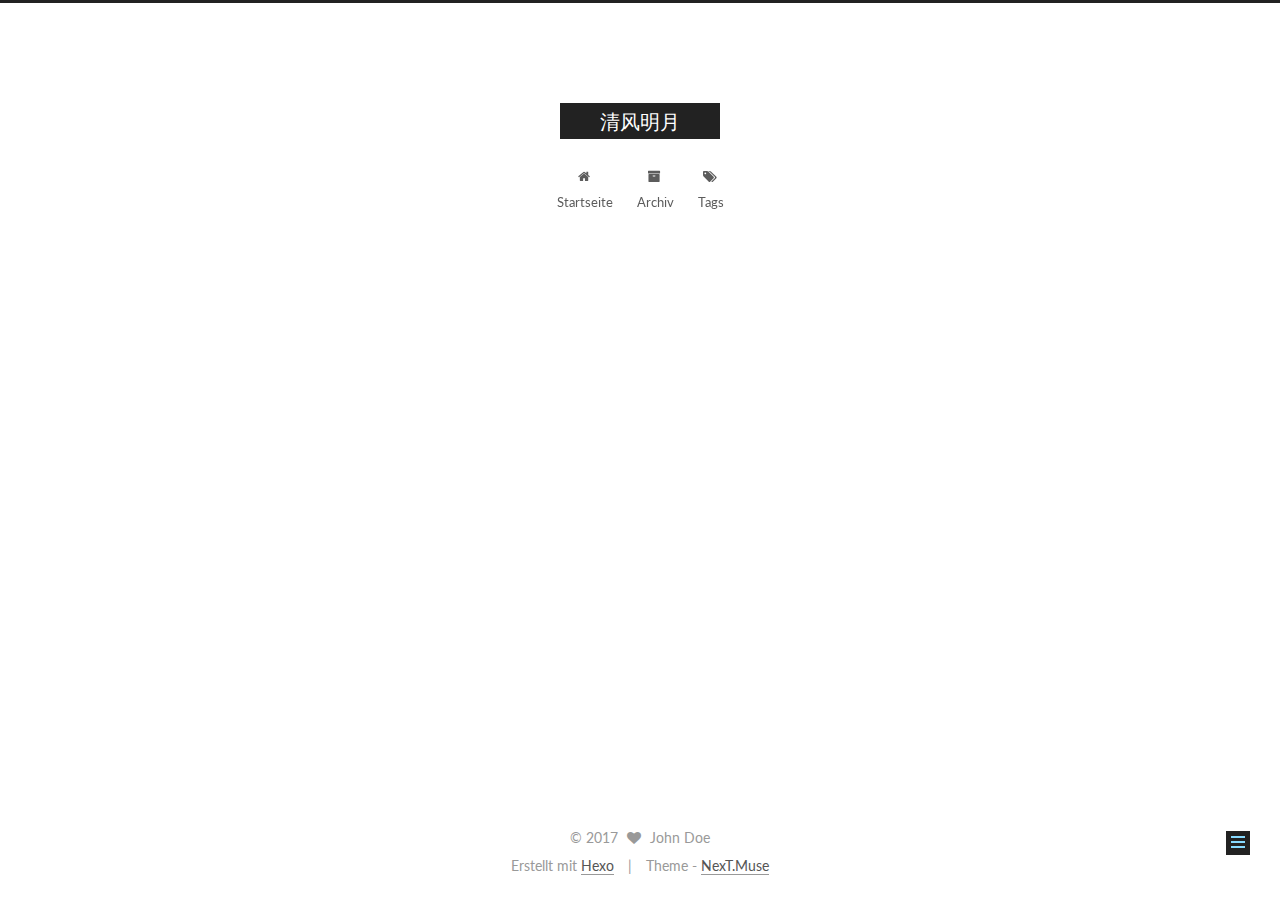
<file: 2017/07/11/My-New-Post/index.html>
<!doctype html>



  


<html class="theme-next muse use-motion" lang="">
<head>
  <meta charset="UTF-8"/>
<meta http-equiv="X-UA-Compatible" content="IE=edge" />
<meta name="viewport" content="width=device-width, initial-scale=1, maximum-scale=1"/>









<meta http-equiv="Cache-Control" content="no-transform" />
<meta http-equiv="Cache-Control" content="no-siteapp" />















  
  
  <link href="/lib/fancybox/source/jquery.fancybox.css?v=2.1.5" rel="stylesheet" type="text/css" />




  
  
  
  

  
    
    
  

  

  

  

  

  
    
    
    <link href="//fonts.googleapis.com/css?family=Lato:300,300italic,400,400italic,700,700italic&subset=latin,latin-ext" rel="stylesheet" type="text/css">
  






<link href="/lib/font-awesome/css/font-awesome.min.css?v=4.6.2" rel="stylesheet" type="text/css" />

<link href="/css/main.css?v=5.1.1" rel="stylesheet" type="text/css" />


  <meta name="keywords" content="Hexo, NexT" />








  <link rel="shortcut icon" type="image/x-icon" href="/favicon.ico?v=5.1.1" />






<meta name="description" content="一个人来到田纳西">
<meta property="og:type" content="article">
<meta property="og:title" content="My New Post">
<meta property="og:url" content="http://phoenixxz.github.io/2017/07/11/My-New-Post/index.html">
<meta property="og:site_name" content="清风明月">
<meta property="og:description" content="一个人来到田纳西">
<meta property="og:updated_time" content="2017-07-11T14:24:24.596Z">
<meta name="twitter:card" content="summary">
<meta name="twitter:title" content="My New Post">
<meta name="twitter:description" content="一个人来到田纳西">



<script type="text/javascript" id="hexo.configurations">
  var NexT = window.NexT || {};
  var CONFIG = {
    root: '/',
    scheme: 'Muse',
    sidebar: {"position":"left","display":"post","offset":12,"offset_float":0,"b2t":false,"scrollpercent":false,"onmobile":false},
    fancybox: true,
    motion: true,
    duoshuo: {
      userId: '0',
      author: 'Author'
    },
    algolia: {
      applicationID: '',
      apiKey: '',
      indexName: '',
      hits: {"per_page":10},
      labels: {"input_placeholder":"Search for Posts","hits_empty":"We didn't find any results for the search: ${query}","hits_stats":"${hits} results found in ${time} ms"}
    }
  };
</script>



  <link rel="canonical" href="http://phoenixxz.github.io/2017/07/11/My-New-Post/"/>





  <title>My New Post | 清风明月</title>
  














</head>

<body itemscope itemtype="http://schema.org/WebPage" lang="">

  
  
    
  

  <div class="container sidebar-position-left page-post-detail ">
    <div class="headband"></div>

    <header id="header" class="header" itemscope itemtype="http://schema.org/WPHeader">
      <div class="header-inner"><div class="site-brand-wrapper">
  <div class="site-meta ">
    

    <div class="custom-logo-site-title">
      <a href="/"  class="brand" rel="start">
        <span class="logo-line-before"><i></i></span>
        <span class="site-title">清风明月</span>
        <span class="logo-line-after"><i></i></span>
      </a>
    </div>
      
        <p class="site-subtitle"></p>
      
  </div>

  <div class="site-nav-toggle">
    <button>
      <span class="btn-bar"></span>
      <span class="btn-bar"></span>
      <span class="btn-bar"></span>
    </button>
  </div>
</div>

<nav class="site-nav">
  

  
    <ul id="menu" class="menu">
      
        
        <li class="menu-item menu-item-home">
          <a href="/" rel="section">
            
              <i class="menu-item-icon fa fa-fw fa-home"></i> <br />
            
            Startseite
          </a>
        </li>
      
        
        <li class="menu-item menu-item-archives">
          <a href="/archives/" rel="section">
            
              <i class="menu-item-icon fa fa-fw fa-archive"></i> <br />
            
            Archiv
          </a>
        </li>
      
        
        <li class="menu-item menu-item-tags">
          <a href="/tags/" rel="section">
            
              <i class="menu-item-icon fa fa-fw fa-tags"></i> <br />
            
            Tags
          </a>
        </li>
      

      
    </ul>
  

  
</nav>



 </div>
    </header>

    <main id="main" class="main">
      <div class="main-inner">
        <div class="content-wrap">
          <div id="content" class="content">
            

  <div id="posts" class="posts-expand">
    

  

  
  
  

  <article class="post post-type-normal " itemscope itemtype="http://schema.org/Article">
    <link itemprop="mainEntityOfPage" href="http://phoenixxz.github.io/2017/07/11/My-New-Post/">

    <span hidden itemprop="author" itemscope itemtype="http://schema.org/Person">
      <meta itemprop="name" content="John Doe">
      <meta itemprop="description" content="">
      <meta itemprop="image" content="/images/avatar.gif">
    </span>

    <span hidden itemprop="publisher" itemscope itemtype="http://schema.org/Organization">
      <meta itemprop="name" content="清风明月">
    </span>

    
      <header class="post-header">

        
        
          <h1 class="post-title" itemprop="name headline">My New Post</h1>
        

        <div class="post-meta">
          <span class="post-time">
            
              <span class="post-meta-item-icon">
                <i class="fa fa-calendar-o"></i>
              </span>
              
                <span class="post-meta-item-text">Veröffentlicht am</span>
              
              <time title="Post created" itemprop="dateCreated datePublished" datetime="2017-07-11T21:13:51+08:00">
                2017-07-11
              </time>
            

            

            
          </span>

          

          
            
          

          
          

          

          

          

        </div>
      </header>
    

    <div class="post-body" itemprop="articleBody">

      
      

      
        <p><strong>一个人来到田纳西</strong></p>

      
    </div>

    <div>
      
        

      
    </div>

    <div>
      
        

      
    </div>

    <div>
      
        

      
    </div>

    <footer class="post-footer">
      

      
      
      

      
        <div class="post-nav">
          <div class="post-nav-next post-nav-item">
            
              <a href="/2017/07/11/hello-world/" rel="next" title="Hello World">
                <i class="fa fa-chevron-left"></i> Hello World
              </a>
            
          </div>

          <span class="post-nav-divider"></span>

          <div class="post-nav-prev post-nav-item">
            
              <a href="/2017/07/11/sadfasdfasdfasdf/" rel="prev" title="sadfasdfasdfasdf">
                sadfasdfasdfasdf <i class="fa fa-chevron-right"></i>
              </a>
            
          </div>
        </div>
      

      
      
    </footer>
  </article>



    <div class="post-spread">
      
    </div>
  </div>


          </div>
          


          
  <div class="comments" id="comments">
    
  </div>


        </div>
        
          
  
  <div class="sidebar-toggle">
    <div class="sidebar-toggle-line-wrap">
      <span class="sidebar-toggle-line sidebar-toggle-line-first"></span>
      <span class="sidebar-toggle-line sidebar-toggle-line-middle"></span>
      <span class="sidebar-toggle-line sidebar-toggle-line-last"></span>
    </div>
  </div>

  <aside id="sidebar" class="sidebar">
    <div id="sidebar-dimmer"></div>
    <div class="sidebar-inner">

      

      

      <section class="site-overview sidebar-panel sidebar-panel-active">
        <div class="site-author motion-element" itemprop="author" itemscope itemtype="http://schema.org/Person">
          <img class="site-author-image" itemprop="image"
               src="/images/avatar.gif"
               alt="John Doe" />
          <p class="site-author-name" itemprop="name">John Doe</p>
           
              <p class="site-description motion-element" itemprop="description"></p>
          
        </div>
        <nav class="site-state motion-element">

          
            <div class="site-state-item site-state-posts">
              <a href="/archives/">
                <span class="site-state-item-count">3</span>
                <span class="site-state-item-name">Artikel</span>
              </a>
            </div>
          

          

          

        </nav>

        

        <div class="links-of-author motion-element">
          
        </div>

        
        

        
        

        


      </section>

      

      

    </div>
  </aside>


        
      </div>
    </main>

    <footer id="footer" class="footer">
      <div class="footer-inner">
        <div class="copyright" >
  
  &copy; 
  <span itemprop="copyrightYear">2017</span>
  <span class="with-love">
    <i class="fa fa-heart"></i>
  </span>
  <span class="author" itemprop="copyrightHolder">John Doe</span>
</div>


<div class="powered-by">
  Erstellt mit  <a class="theme-link" href="https://hexo.io">Hexo</a>
</div>

<div class="theme-info">
  Theme -
  <a class="theme-link" href="https://github.com/iissnan/hexo-theme-next">
    NexT.Muse
  </a>
</div>


        

        
      </div>
    </footer>

    
      <div class="back-to-top">
        <i class="fa fa-arrow-up"></i>
        
      </div>
    

  </div>

  

<script type="text/javascript">
  if (Object.prototype.toString.call(window.Promise) !== '[object Function]') {
    window.Promise = null;
  }
</script>









  












  
  <script type="text/javascript" src="/lib/jquery/index.js?v=2.1.3"></script>

  
  <script type="text/javascript" src="/lib/fastclick/lib/fastclick.min.js?v=1.0.6"></script>

  
  <script type="text/javascript" src="/lib/jquery_lazyload/jquery.lazyload.js?v=1.9.7"></script>

  
  <script type="text/javascript" src="/lib/velocity/velocity.min.js?v=1.2.1"></script>

  
  <script type="text/javascript" src="/lib/velocity/velocity.ui.min.js?v=1.2.1"></script>

  
  <script type="text/javascript" src="/lib/fancybox/source/jquery.fancybox.pack.js?v=2.1.5"></script>


  


  <script type="text/javascript" src="/js/src/utils.js?v=5.1.1"></script>

  <script type="text/javascript" src="/js/src/motion.js?v=5.1.1"></script>



  
  

  
  <script type="text/javascript" src="/js/src/scrollspy.js?v=5.1.1"></script>
<script type="text/javascript" src="/js/src/post-details.js?v=5.1.1"></script>



  


  <script type="text/javascript" src="/js/src/bootstrap.js?v=5.1.1"></script>



  


  




	





  





  






  





  

  

  

  

  

  

</body>
</html>
</file>
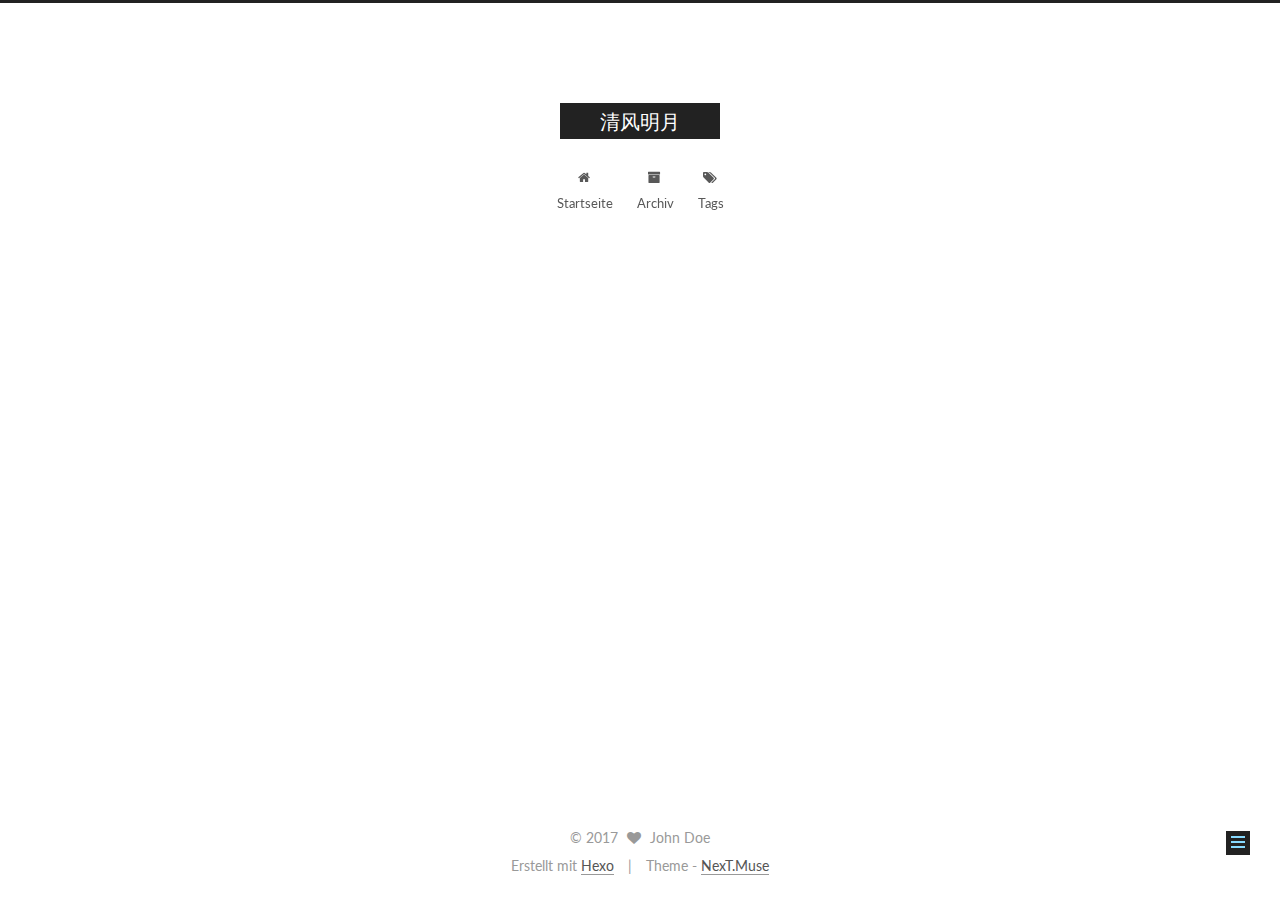
<file: 2017/07/11/sadfasdfasdfasdf/index.html>
<!doctype html>



  


<html class="theme-next muse use-motion" lang="">
<head>
  <meta charset="UTF-8"/>
<meta http-equiv="X-UA-Compatible" content="IE=edge" />
<meta name="viewport" content="width=device-width, initial-scale=1, maximum-scale=1"/>









<meta http-equiv="Cache-Control" content="no-transform" />
<meta http-equiv="Cache-Control" content="no-siteapp" />















  
  
  <link href="/lib/fancybox/source/jquery.fancybox.css?v=2.1.5" rel="stylesheet" type="text/css" />




  
  
  
  

  
    
    
  

  

  

  

  

  
    
    
    <link href="//fonts.googleapis.com/css?family=Lato:300,300italic,400,400italic,700,700italic&subset=latin,latin-ext" rel="stylesheet" type="text/css">
  






<link href="/lib/font-awesome/css/font-awesome.min.css?v=4.6.2" rel="stylesheet" type="text/css" />

<link href="/css/main.css?v=5.1.1" rel="stylesheet" type="text/css" />


  <meta name="keywords" content="Hexo, NexT" />








  <link rel="shortcut icon" type="image/x-icon" href="/favicon.ico?v=5.1.1" />






<meta property="og:type" content="article">
<meta property="og:title" content="sadfasdfasdfasdf">
<meta property="og:url" content="http://phoenixxz.github.io/2017/07/11/sadfasdfasdfasdf/index.html">
<meta property="og:site_name" content="清风明月">
<meta property="og:updated_time" content="2017-07-11T13:57:22.537Z">
<meta name="twitter:card" content="summary">
<meta name="twitter:title" content="sadfasdfasdfasdf">



<script type="text/javascript" id="hexo.configurations">
  var NexT = window.NexT || {};
  var CONFIG = {
    root: '/',
    scheme: 'Muse',
    sidebar: {"position":"left","display":"post","offset":12,"offset_float":0,"b2t":false,"scrollpercent":false,"onmobile":false},
    fancybox: true,
    motion: true,
    duoshuo: {
      userId: '0',
      author: 'Author'
    },
    algolia: {
      applicationID: '',
      apiKey: '',
      indexName: '',
      hits: {"per_page":10},
      labels: {"input_placeholder":"Search for Posts","hits_empty":"We didn't find any results for the search: ${query}","hits_stats":"${hits} results found in ${time} ms"}
    }
  };
</script>



  <link rel="canonical" href="http://phoenixxz.github.io/2017/07/11/sadfasdfasdfasdf/"/>





  <title>sadfasdfasdfasdf | 清风明月</title>
  














</head>

<body itemscope itemtype="http://schema.org/WebPage" lang="">

  
  
    
  

  <div class="container sidebar-position-left page-post-detail ">
    <div class="headband"></div>

    <header id="header" class="header" itemscope itemtype="http://schema.org/WPHeader">
      <div class="header-inner"><div class="site-brand-wrapper">
  <div class="site-meta ">
    

    <div class="custom-logo-site-title">
      <a href="/"  class="brand" rel="start">
        <span class="logo-line-before"><i></i></span>
        <span class="site-title">清风明月</span>
        <span class="logo-line-after"><i></i></span>
      </a>
    </div>
      
        <p class="site-subtitle"></p>
      
  </div>

  <div class="site-nav-toggle">
    <button>
      <span class="btn-bar"></span>
      <span class="btn-bar"></span>
      <span class="btn-bar"></span>
    </button>
  </div>
</div>

<nav class="site-nav">
  

  
    <ul id="menu" class="menu">
      
        
        <li class="menu-item menu-item-home">
          <a href="/" rel="section">
            
              <i class="menu-item-icon fa fa-fw fa-home"></i> <br />
            
            Startseite
          </a>
        </li>
      
        
        <li class="menu-item menu-item-archives">
          <a href="/archives/" rel="section">
            
              <i class="menu-item-icon fa fa-fw fa-archive"></i> <br />
            
            Archiv
          </a>
        </li>
      
        
        <li class="menu-item menu-item-tags">
          <a href="/tags/" rel="section">
            
              <i class="menu-item-icon fa fa-fw fa-tags"></i> <br />
            
            Tags
          </a>
        </li>
      

      
    </ul>
  

  
</nav>



 </div>
    </header>

    <main id="main" class="main">
      <div class="main-inner">
        <div class="content-wrap">
          <div id="content" class="content">
            

  <div id="posts" class="posts-expand">
    

  

  
  
  

  <article class="post post-type-normal " itemscope itemtype="http://schema.org/Article">
    <link itemprop="mainEntityOfPage" href="http://phoenixxz.github.io/2017/07/11/sadfasdfasdfasdf/">

    <span hidden itemprop="author" itemscope itemtype="http://schema.org/Person">
      <meta itemprop="name" content="John Doe">
      <meta itemprop="description" content="">
      <meta itemprop="image" content="/images/avatar.gif">
    </span>

    <span hidden itemprop="publisher" itemscope itemtype="http://schema.org/Organization">
      <meta itemprop="name" content="清风明月">
    </span>

    
      <header class="post-header">

        
        
          <h1 class="post-title" itemprop="name headline">sadfasdfasdfasdf</h1>
        

        <div class="post-meta">
          <span class="post-time">
            
              <span class="post-meta-item-icon">
                <i class="fa fa-calendar-o"></i>
              </span>
              
                <span class="post-meta-item-text">Veröffentlicht am</span>
              
              <time title="Post created" itemprop="dateCreated datePublished" datetime="2017-07-11T21:57:22+08:00">
                2017-07-11
              </time>
            

            

            
          </span>

          

          
            
          

          
          

          

          

          

        </div>
      </header>
    

    <div class="post-body" itemprop="articleBody">

      
      

      
        
      
    </div>

    <div>
      
        

      
    </div>

    <div>
      
        

      
    </div>

    <div>
      
        

      
    </div>

    <footer class="post-footer">
      

      
      
      

      
        <div class="post-nav">
          <div class="post-nav-next post-nav-item">
            
              <a href="/2017/07/11/My-New-Post/" rel="next" title="My New Post">
                <i class="fa fa-chevron-left"></i> My New Post
              </a>
            
          </div>

          <span class="post-nav-divider"></span>

          <div class="post-nav-prev post-nav-item">
            
          </div>
        </div>
      

      
      
    </footer>
  </article>



    <div class="post-spread">
      
    </div>
  </div>


          </div>
          


          
  <div class="comments" id="comments">
    
  </div>


        </div>
        
          
  
  <div class="sidebar-toggle">
    <div class="sidebar-toggle-line-wrap">
      <span class="sidebar-toggle-line sidebar-toggle-line-first"></span>
      <span class="sidebar-toggle-line sidebar-toggle-line-middle"></span>
      <span class="sidebar-toggle-line sidebar-toggle-line-last"></span>
    </div>
  </div>

  <aside id="sidebar" class="sidebar">
    <div id="sidebar-dimmer"></div>
    <div class="sidebar-inner">

      

      

      <section class="site-overview sidebar-panel sidebar-panel-active">
        <div class="site-author motion-element" itemprop="author" itemscope itemtype="http://schema.org/Person">
          <img class="site-author-image" itemprop="image"
               src="/images/avatar.gif"
               alt="John Doe" />
          <p class="site-author-name" itemprop="name">John Doe</p>
           
              <p class="site-description motion-element" itemprop="description"></p>
          
        </div>
        <nav class="site-state motion-element">

          
            <div class="site-state-item site-state-posts">
              <a href="/archives/">
                <span class="site-state-item-count">3</span>
                <span class="site-state-item-name">Artikel</span>
              </a>
            </div>
          

          

          

        </nav>

        

        <div class="links-of-author motion-element">
          
        </div>

        
        

        
        

        


      </section>

      

      

    </div>
  </aside>


        
      </div>
    </main>

    <footer id="footer" class="footer">
      <div class="footer-inner">
        <div class="copyright" >
  
  &copy; 
  <span itemprop="copyrightYear">2017</span>
  <span class="with-love">
    <i class="fa fa-heart"></i>
  </span>
  <span class="author" itemprop="copyrightHolder">John Doe</span>
</div>


<div class="powered-by">
  Erstellt mit  <a class="theme-link" href="https://hexo.io">Hexo</a>
</div>

<div class="theme-info">
  Theme -
  <a class="theme-link" href="https://github.com/iissnan/hexo-theme-next">
    NexT.Muse
  </a>
</div>


        

        
      </div>
    </footer>

    
      <div class="back-to-top">
        <i class="fa fa-arrow-up"></i>
        
      </div>
    

  </div>

  

<script type="text/javascript">
  if (Object.prototype.toString.call(window.Promise) !== '[object Function]') {
    window.Promise = null;
  }
</script>









  












  
  <script type="text/javascript" src="/lib/jquery/index.js?v=2.1.3"></script>

  
  <script type="text/javascript" src="/lib/fastclick/lib/fastclick.min.js?v=1.0.6"></script>

  
  <script type="text/javascript" src="/lib/jquery_lazyload/jquery.lazyload.js?v=1.9.7"></script>

  
  <script type="text/javascript" src="/lib/velocity/velocity.min.js?v=1.2.1"></script>

  
  <script type="text/javascript" src="/lib/velocity/velocity.ui.min.js?v=1.2.1"></script>

  
  <script type="text/javascript" src="/lib/fancybox/source/jquery.fancybox.pack.js?v=2.1.5"></script>


  


  <script type="text/javascript" src="/js/src/utils.js?v=5.1.1"></script>

  <script type="text/javascript" src="/js/src/motion.js?v=5.1.1"></script>



  
  

  
  <script type="text/javascript" src="/js/src/scrollspy.js?v=5.1.1"></script>
<script type="text/javascript" src="/js/src/post-details.js?v=5.1.1"></script>



  


  <script type="text/javascript" src="/js/src/bootstrap.js?v=5.1.1"></script>



  


  




	





  





  






  





  

  

  

  

  

  

</body>
</html>
</file>
<file: css/main.css>
/* normalize.css v3.0.2 | MIT License | git.io/normalize */
html {
  font-family: sans-serif; /* 1 */
  -ms-text-size-adjust: 100%; /* 2 */
  -webkit-text-size-adjust: 100%; /* 2 */
}
body {
  margin: 0;
}
article,
aside,
details,
figcaption,
figure,
footer,
header,
hgroup,
main,
menu,
nav,
section,
summary {
  display: block;
}
audio,
canvas,
progress,
video {
  display: inline-block; /* 1 */
  vertical-align: baseline; /* 2 */
}
audio:not([controls]) {
  display: none;
  height: 0;
}
[hidden],
template {
  display: none;
}
a {
  background-color: transparent;
}
a:active,
a:hover {
  outline: 0;
}
abbr[title] {
  border-bottom: 1px dotted;
}
b,
strong {
  font-weight: bold;
}
dfn {
  font-style: italic;
}
h1 {
  font-size: 2em;
  margin: 0.67em 0;
}
mark {
  background: #ff0;
  color: #000;
}
small {
  font-size: 80%;
}
sub,
sup {
  font-size: 75%;
  line-height: 0;
  position: relative;
  vertical-align: baseline;
}
sup {
  top: -0.5em;
}
sub {
  bottom: -0.25em;
}
img {
  border: 0;
}
svg:not(:root) {
  overflow: hidden;
}
figure {
  margin: 1em 40px;
}
hr {
  -moz-box-sizing: content-box;
  box-sizing: content-box;
  height: 0;
}
pre {
  overflow: auto;
}
code,
kbd,
pre,
samp {
  font-family: monospace, monospace;
  font-size: 1em;
}
button,
input,
optgroup,
select,
textarea {
  color: inherit; /* 1 */
  font: inherit; /* 2 */
  margin: 0; /* 3 */
}
button {
  overflow: visible;
}
button,
select {
  text-transform: none;
}
button,
html input[type="button"],
input[type="reset"],
input[type="submit"] {
  -webkit-appearance: button; /* 2 */
  cursor: pointer; /* 3 */
}
button[disabled],
html input[disabled] {
  cursor: default;
}
button::-moz-focus-inner,
input::-moz-focus-inner {
  border: 0;
  padding: 0;
}
input {
  line-height: normal;
}
input[type="checkbox"],
input[type="radio"] {
  box-sizing: border-box; /* 1 */
  padding: 0; /* 2 */
}
input[type="number"]::-webkit-inner-spin-button,
input[type="number"]::-webkit-outer-spin-button {
  height: auto;
}
input[type="search"] {
  -webkit-appearance: textfield; /* 1 */
  -moz-box-sizing: content-box;
  -webkit-box-sizing: content-box; /* 2 */
  box-sizing: content-box;
}
input[type="search"]::-webkit-search-cancel-button,
input[type="search"]::-webkit-search-decoration {
  -webkit-appearance: none;
}
fieldset {
  border: 1px solid #c0c0c0;
  margin: 0 2px;
  padding: 0.35em 0.625em 0.75em;
}
legend {
  border: 0; /* 1 */
  padding: 0; /* 2 */
}
textarea {
  overflow: auto;
}
optgroup {
  font-weight: bold;
}
table {
  border-collapse: collapse;
  border-spacing: 0;
}
td,
th {
  padding: 0;
}
::selection {
  background: #262a30;
  color: #fff;
}
body {
  position: relative;
  font-family: 'Lato', "PingFang SC", "Microsoft YaHei", sans-serif;
  font-size: 14px;
  line-height: 2;
  color: #555;
  background: #fff;
}
@media (max-width: 767px) {
  body {
    padding-right: 0 !important;
  }
}
@media (min-width: 768px) and (max-width: 991px) {
  body {
    padding-right: 0 !important;
  }
}
@media (min-width: 1600px) {
  body {
    font-size: 16px;
  }
}
h1,
h2,
h3,
h4,
h5,
h6 {
  margin: 0;
  padding: 0;
  font-weight: bold;
  line-height: 1.5;
  font-family: 'Lato', "PingFang SC", "Microsoft YaHei", sans-serif;
}
h2,
h3,
h4,
h5,
h6 {
  margin: 20px 0 15px;
}
h1 {
  font-size: 22px;
}
@media (max-width: 767px) {
  h1 {
    font-size: 18px;
  }
}
h2 {
  font-size: 20px;
}
@media (max-width: 767px) {
  h2 {
    font-size: 16px;
  }
}
h3 {
  font-size: 18px;
}
@media (max-width: 767px) {
  h3 {
    font-size: 14px;
  }
}
h4 {
  font-size: 16px;
}
@media (max-width: 767px) {
  h4 {
    font-size: 12px;
  }
}
h5 {
  font-size: 14px;
}
@media (max-width: 767px) {
  h5 {
    font-size: 10px;
  }
}
h6 {
  font-size: 12px;
}
@media (max-width: 767px) {
  h6 {
    font-size: 8px;
  }
}
p {
  margin: 0 0 25px 0;
}
a {
  color: #555;
  text-decoration: none;
  border-bottom: 1px solid #999;
  word-wrap: break-word;
}
a:hover {
  color: #222;
  border-bottom-color: #222;
}
blockquote {
  margin: 0;
  padding: 0;
}
img {
  display: block;
  margin: auto;
  max-width: 100%;
  height: auto;
}
hr {
  margin: 40px 0;
  height: 3px;
  border: none;
  background-color: #ddd;
  background-image: repeating-linear-gradient(-45deg, #fff, #fff 4px, transparent 4px, transparent 8px);
}
blockquote {
  padding: 0 15px;
  color: #666;
  border-left: 4px solid #ddd;
}
blockquote cite::before {
  content: "-";
  padding: 0 5px;
}
dt {
  font-weight: 700;
}
dd {
  margin: 0;
  padding: 0;
}
.text-left {
  text-align: left;
}
.text-center {
  text-align: center;
}
.text-right {
  text-align: right;
}
.text-justify {
  text-align: justify;
}
.text-nowrap {
  white-space: nowrap;
}
.text-lowercase {
  text-transform: lowercase;
}
.text-uppercase {
  text-transform: uppercase;
}
.text-capitalize {
  text-transform: capitalize;
}
.center-block {
  display: block;
  margin-left: auto;
  margin-right: auto;
}
.clearfix:before,
.clearfix:after {
  content: " ";
  display: table;
}
.clearfix:after {
  clear: both;
}
.pullquote {
  width: 45%;
}
.pullquote.left {
  float: left;
  margin-left: 5px;
  margin-right: 10px;
}
.pullquote.right {
  float: right;
  margin-left: 10px;
  margin-right: 5px;
}
.affix.affix.affix {
  position: fixed;
}
.translation {
  margin-top: -20px;
  font-size: 14px;
  color: #999;
}
.scrollbar-measure {
  width: 100px;
  height: 100px;
  overflow: scroll;
  position: absolute;
  top: -9999px;
}
.use-motion .motion-element {
  opacity: 0;
}
table {
  margin: 20px 0;
  width: 100%;
  border-collapse: collapse;
  border-spacing: 0;
  border: 1px solid #ddd;
  font-size: 14px;
  table-layout: fixed;
  word-wrap: break-all;
}
table>tbody>tr:nth-of-type(odd) {
  background-color: #f9f9f9;
}
table>tbody>tr:hover {
  background-color: #f5f5f5;
}
caption,
th,
td {
  padding: 8px;
  text-align: left;
  vertical-align: middle;
  font-weight: normal;
}
th,
td {
  border-bottom: 3px solid #ddd;
  border-right: 1px solid #eee;
}
th {
  padding-bottom: 10px;
  font-weight: 700;
}
td {
  border-bottom-width: 1px;
}
html,
body {
  height: 100%;
}
.container {
  position: relative;
  min-height: 100%;
}
.header-inner {
  margin: 0 auto;
  padding: 100px 0 70px;
  width: 700px;
}
@media (min-width: 1600px) {
  .container .header-inner {
    width: 900px;
  }
}
.main {
  padding-bottom: 150px;
}
.main-inner {
  margin: 0 auto;
  width: 700px;
}
@media (min-width: 1600px) {
  .container .main-inner {
    width: 900px;
  }
}
.footer {
  position: absolute;
  left: 0;
  bottom: 0;
  width: 100%;
  min-height: 50px;
}
.footer-inner {
  box-sizing: border-box;
  margin: 20px auto;
  width: 700px;
}
@media (min-width: 1600px) {
  .container .footer-inner {
    width: 900px;
  }
}
pre,
.highlight {
  overflow: auto;
  margin: 20px 0;
  padding: 0;
  font-size: 13px;
  color: #4d4d4c;
  background: #f7f7f7;
  line-height: 1.6;
}
pre,
code {
  font-family: consolas, Menlo, "PingFang SC", "Microsoft YaHei", monospace;
}
code {
  padding: 2px 4px;
  word-wrap: break-word;
  color: #555;
  background: #eee;
  border-radius: 3px;
  font-size: 13px;
}
pre code {
  padding: 0;
  color: #4d4d4c;
  background: none;
  text-shadow: none;
}
.highlight {
  border-radius: 1px;
}
.highlight pre {
  border: none;
  margin: 0;
  padding: 10px 0;
}
.highlight table {
  margin: 0;
  width: auto;
  border: none;
}
.highlight td {
  border: none;
  padding: 0;
}
.highlight figcaption {
  font-size: 1em;
  color: #4d4d4c;
  line-height: 1em;
  margin-bottom: 1em;
}
.highlight figcaption:before,
.highlight figcaption:after {
  content: " ";
  display: table;
}
.highlight figcaption:after {
  clear: both;
}
.highlight figcaption a {
  float: right;
  color: #4d4d4c;
}
.highlight figcaption a:hover {
  border-bottom-color: #4d4d4c;
}
.highlight .gutter pre {
  padding-left: 10px;
  padding-right: 10px;
  color: #869194;
  text-align: right;
  background-color: #eff2f3;
}
.highlight .code pre {
  width: 100%;
  padding-left: 10px;
  padding-right: 10px;
  background-color: #f7f7f7;
}
.highlight .line {
  height: 20px;
}
.gutter {
  -webkit-user-select: none;
  -moz-user-select: none;
  -ms-user-select: none;
  user-select: none;
}
.gist table {
  width: auto;
}
.gist table td {
  border: none;
}
pre .deletion {
  background: #fdd;
}
pre .addition {
  background: #dfd;
}
pre .meta {
  color: #8959a8;
}
pre .comment {
  color: #8e908c;
}
pre .variable,
pre .attribute,
pre .tag,
pre .regexp,
pre .ruby .constant,
pre .xml .tag .title,
pre .xml .pi,
pre .xml .doctype,
pre .html .doctype,
pre .css .id,
pre .css .class,
pre .css .pseudo {
  color: #c82829;
}
pre .number,
pre .preprocessor,
pre .built_in,
pre .literal,
pre .params,
pre .constant,
pre .command {
  color: #f5871f;
}
pre .ruby .class .title,
pre .css .rules .attribute,
pre .string,
pre .value,
pre .inheritance,
pre .header,
pre .ruby .symbol,
pre .xml .cdata,
pre .special,
pre .number,
pre .formula {
  color: #718c00;
}
pre .title,
pre .css .hexcolor {
  color: #3e999f;
}
pre .function,
pre .python .decorator,
pre .python .title,
pre .ruby .function .title,
pre .ruby .title .keyword,
pre .perl .sub,
pre .javascript .title,
pre .coffeescript .title {
  color: #4271ae;
}
pre .keyword,
pre .javascript .function {
  color: #8959a8;
}
.full-image.full-image.full-image {
  border: none;
  max-width: 100%;
  width: auto;
  margin: 20px auto;
}
@media (min-width: 992px) {
  .full-image.full-image.full-image {
    max-width: none;
    width: 110%;
    margin: 25px -5%;
  }
}
.blockquote-center,
.page-home .post-type-quote blockquote,
.page-post-detail .post-type-quote blockquote {
  position: relative;
  margin: 40px 0;
  padding: 0;
  border-left: none;
  text-align: center;
}
.blockquote-center::before,
.page-home .post-type-quote blockquote::before,
.page-post-detail .post-type-quote blockquote::before,
.blockquote-center::after,
.page-home .post-type-quote blockquote::after,
.page-post-detail .post-type-quote blockquote::after {
  position: absolute;
  content: ' ';
  display: block;
  width: 100%;
  height: 24px;
  opacity: 0.2;
  background-repeat: no-repeat;
  background-position: 0 -6px;
  background-size: 22px 22px;
}
.blockquote-center::before,
.page-home .post-type-quote blockquote::before,
.page-post-detail .post-type-quote blockquote::before {
  top: -20px;
  background-image: url("../images/quote-l.svg");
  border-top: 1px solid #ccc;
}
.blockquote-center::after,
.page-home .post-type-quote blockquote::after,
.page-post-detail .post-type-quote blockquote::after {
  bottom: -20px;
  background-image: url("../images/quote-r.svg");
  border-bottom: 1px solid #ccc;
  background-position: 100% 8px;
}
.blockquote-center p,
.page-home .post-type-quote blockquote p,
.page-post-detail .post-type-quote blockquote p,
.blockquote-center div,
.page-home .post-type-quote blockquote div,
.page-post-detail .post-type-quote blockquote div {
  text-align: center;
}
.post .post-body .group-picture img {
  box-sizing: border-box;
  padding: 0 3px;
  border: none;
}
.post .group-picture-row {
  overflow: hidden;
  margin-top: 6px;
}
.post .group-picture-row:first-child {
  margin-top: 0;
}
.post .group-picture-column {
  float: left;
}
.page-post-detail .post-body .group-picture-column {
  float: none;
  margin-top: 10px;
  width: auto !important;
}
.page-post-detail .post-body .group-picture-column img {
  margin: 0 auto;
}
.page-archive .group-picture-container {
  overflow: hidden;
}
.page-archive .group-picture-row {
  float: left;
}
.page-archive .group-picture-row:first-child {
  margin-top: 6px;
}
.page-archive .group-picture-column {
  max-width: 150px;
  max-height: 150px;
}
.note {
  padding: 20px;
  margin: 20px 0;
  border: 1px solid #eee;
  border-left-width: 5px;
  border-radius: 3px;
}
.note h2,
.note h3,
.note h4,
.note h5,
.note h6 {
  margin-top: 0;
  margin-bottom: 5px;
  padding-top: 0 !important;
}
.note p:last-child {
  margin-bottom: 0;
}
.note code {
  border-radius: 3px;
}
.note+.note {
  margin-top: -5px;
}
.default {
  border-left-color: #777;
}
.default h2,
.default h3,
.default h4,
.default h5,
.default h6 {
  color: #777;
}
.primary {
  border-left-color: #428bca;
}
.primary h2,
.primary h3,
.primary h4,
.primary h5,
.primary h6 {
  color: #428bca;
}
.success {
  border-left-color: #5cb85c;
}
.success h2,
.success h3,
.success h4,
.success h5,
.success h6 {
  color: #5cb85c;
}
.danger {
  border-left-color: #d9534f;
}
.danger h2,
.danger h3,
.danger h4,
.danger h5,
.danger h6 {
  color: #d9534f;
}
.warning {
  border-left-color: #f0ad4e;
}
.warning h2,
.warning h3,
.warning h4,
.warning h5,
.warning h6 {
  color: #f0ad4e;
}
.info {
  border-left-color: #5bc0de;
}
.info h2,
.info h3,
.info h4,
.info h5,
.info h6 {
  color: #5bc0de;
}
.btn {
  display: inline-block;
  padding: 0 20px;
  font-size: 14px;
  color: #fff;
  background: #222;
  border: 2px solid #222;
  text-decoration: none;
  border-radius: 0;
  transition-property: background-color;
  transition-duration: 0.2s;
  transition-timing-function: ease-in-out;
  transition-delay: 0s;
}
.btn:hover,
.post-button .btn:hover {
  border-color: #222;
  color: #222;
  background: #fff;
}
.btn-bar {
  display: block;
  width: 22px;
  height: 2px;
  background: #555;
  border-radius: 1px;
}
.btn-bar+.btn-bar {
  margin-top: 4px;
}
.pagination {
  margin: 120px 0 40px;
  text-align: center;
  border-top: 1px solid #eee;
}
.page-number-basic,
.pagination .prev,
.pagination .next,
.pagination .page-number,
.pagination .space {
  display: inline-block;
  position: relative;
  top: -1px;
  margin: 0 10px;
  padding: 0 10px;
  line-height: 30px;
}
@media (max-width: 767px) {
  .page-number-basic,
  .pagination .prev,
  .pagination .next,
  .pagination .page-number,
  .pagination .space {
    margin: 0 5px;
  }
}
.pagination .prev,
.pagination .next,
.pagination .page-number {
  border-bottom: 0;
  border-top: 1px solid #eee;
  transition-property: border-color;
  transition-duration: 0.2s;
  transition-timing-function: ease-in-out;
  transition-delay: 0s;
}
.pagination .prev:hover,
.pagination .next:hover,
.pagination .page-number:hover {
  border-top-color: #222;
}
.pagination .space {
  padding: 0;
  margin: 0;
}
.pagination .prev {
  margin-left: 0;
}
.pagination .next {
  margin-right: 0;
}
.pagination .page-number.current {
  color: #fff;
  background: #ccc;
  border-top-color: #ccc;
}
@media (max-width: 767px) {
  .pagination {
    border-top: none;
  }
  .pagination .prev,
  .pagination .next,
  .pagination .page-number {
    margin-bottom: 10px;
    border-top: 0;
    border-bottom: 1px solid #eee;
  }
  .pagination .prev:hover,
  .pagination .next:hover,
  .pagination .page-number:hover {
    border-bottom-color: #222;
  }
}
.comments {
  margin: 60px 20px 0;
}
.tag-cloud {
  text-align: center;
}
.tag-cloud a {
  display: inline-block;
  margin: 10px;
}
.back-to-top {
  box-sizing: border-box;
  position: fixed;
  bottom: -100px;
  right: 30px;
  z-index: 1050;
  padding: 0 6px;
  width: 24px;
  background: #222;
  font-size: 12px;
  opacity: 1;
  color: #fff;
  cursor: pointer;
  text-align: center;
  -webkit-transform: translateZ(0);
  transition-property: bottom;
  transition-duration: 0.2s;
  transition-timing-function: ease-in-out;
  transition-delay: 0s;
}
@media (min-width: 768px) and (max-width: 991px) {
  .back-to-top {
    display: none !important;
  }
}
@media (max-width: 767px) {
  .back-to-top {
    display: none !important;
  }
}
.back-to-top.back-to-top-on {
  bottom: 19px;
}
.header {
  background: transparent;
}
.header-inner {
  position: relative;
}
.headband {
  height: 3px;
  background: #222;
}
.site-meta {
  margin: 0;
  text-align: center;
}
@media (max-width: 767px) {
  .site-meta {
    text-align: center;
  }
}
.brand {
  position: relative;
  display: inline-block;
  padding: 0 40px;
  color: #fff;
  background: #222;
  border-bottom: none;
}
.brand:hover {
  color: #fff;
}
.logo {
  display: inline-block;
  margin-right: 5px;
  line-height: 36px;
  vertical-align: top;
}
.site-title {
  display: inline-block;
  vertical-align: top;
  line-height: 36px;
  font-size: 20px;
  font-weight: normal;
  font-family: 'Lato', "PingFang SC", "Microsoft YaHei", sans-serif;
}
.site-subtitle {
  margin-top: 10px;
  font-size: 13px;
  color: #999;
}
.use-motion .brand {
  opacity: 0;
}
.use-motion .logo,
.use-motion .site-title,
.use-motion .site-subtitle {
  opacity: 0;
  position: relative;
  top: -10px;
}
.site-nav-toggle {
  display: none;
  position: absolute;
  top: 10px;
  left: 10px;
}
@media (max-width: 767px) {
  .site-nav-toggle {
    display: block;
  }
}
.site-nav-toggle button {
  margin-top: 2px;
  padding: 9px 10px;
  background: transparent;
  border: none;
}
@media (max-width: 767px) {
  .site-nav {
    display: none;
    margin: 0 -10px;
    padding: 0 10px;
    clear: both;
    border-top: 1px solid #ddd;
  }
}
@media (min-width: 768px) and (max-width: 991px) {
  .site-nav {
    display: block !important;
  }
}
@media (min-width: 992px) {
  .site-nav {
    display: block !important;
  }
}
.menu {
  margin-top: 20px;
  padding-left: 0;
  text-align: center;
}
.menu .menu-item {
  display: inline-block;
  margin: 0 10px;
  list-style: none;
}
@media screen and (max-width: 767px) {
  .menu .menu-item {
    margin-top: 10px;
  }
}
.menu .menu-item a {
  display: block;
  font-size: 13px;
  line-height: inherit;
  border-bottom: 1px solid transparent;
  transition-property: border-color;
  transition-duration: 0.2s;
  transition-timing-function: ease-in-out;
  transition-delay: 0s;
}
.menu .menu-item a:hover {
  border-bottom-color: #222;
}
.menu .menu-item .fa {
  margin-right: 5px;
}
.use-motion .menu-item {
  opacity: 0;
}
.post-body {
  font-family: 'Lato', "PingFang SC", "Microsoft YaHei", sans-serif;
}
@media (max-width: 767px) {
  .post-body {
    word-break: break-word;
  }
}
.post-body .fancybox img {
  display: block !important;
  margin: 0 auto;
  cursor: pointer;
  cursor: zoom-in;
  cursor: -webkit-zoom-in;
}
.post-body .image-caption,
.post-body .figure .caption {
  margin: 10px auto 15px;
  text-align: center;
  font-size: 14px;
  color: #999;
  font-weight: bold;
  line-height: 1;
}
.post-sticky-flag {
  display: inline-block;
  font-size: 16px;
  -ms-transform: rotate(30deg);
  -webkit-transform: rotate(30deg);
  -moz-transform: rotate(30deg);
  -ms-transform: rotate(30deg);
  -o-transform: rotate(30deg);
  transform: rotate(30deg);
}
.posts-expand {
  padding-top: 40px;
}
@media (max-width: 767px) {
  .posts-expand {
    margin: 0 20px;
  }
  .post-body pre {
    padding: 10px;
  }
  .post-body pre .gutter pre {
    padding-right: 10px;
  }
  .post-body .highlight {
    margin-left: 0px;
    margin-right: 0px;
    padding: 0;
  }
  .post-body .highlight .gutter pre {
    padding-right: 10px;
  }
}
@media (min-width: 992px) {
  .posts-expand .post-body {
    text-align: justify;
  }
}
.posts-expand .post-body h2,
.posts-expand .post-body h3,
.posts-expand .post-body h4,
.posts-expand .post-body h5,
.posts-expand .post-body h6 {
  padding-top: 10px;
}
.posts-expand .post-body h2 .header-anchor,
.posts-expand .post-body h3 .header-anchor,
.posts-expand .post-body h4 .header-anchor,
.posts-expand .post-body h5 .header-anchor,
.posts-expand .post-body h6 .header-anchor {
  float: right;
  margin-left: 10px;
  color: #ccc;
  border-bottom-style: none;
  visibility: hidden;
}
.posts-expand .post-body h2 .header-anchor:hover,
.posts-expand .post-body h3 .header-anchor:hover,
.posts-expand .post-body h4 .header-anchor:hover,
.posts-expand .post-body h5 .header-anchor:hover,
.posts-expand .post-body h6 .header-anchor:hover {
  color: inherit;
}
.posts-expand .post-body h2:hover .header-anchor,
.posts-expand .post-body h3:hover .header-anchor,
.posts-expand .post-body h4:hover .header-anchor,
.posts-expand .post-body h5:hover .header-anchor,
.posts-expand .post-body h6:hover .header-anchor {
  visibility: visible;
}
.posts-expand .post-body ul li {
  list-style: circle;
}
.posts-expand .post-body img {
  box-sizing: border-box;
  margin: auto;
  padding: 3px;
  border: 1px solid #ddd;
}
.posts-expand .fancybox img {
  margin: 0 auto;
}
@media (max-width: 767px) {
  .posts-collapse {
    margin: 0 20px;
  }
  .posts-collapse .post-title,
  .posts-collapse .post-meta {
    display: block;
    width: auto;
    text-align: left;
  }
}
.posts-collapse {
  position: relative;
  z-index: 1010;
  margin-left: 55px;
}
.posts-collapse::after {
  content: " ";
  position: absolute;
  top: 20px;
  left: 0;
  margin-left: -2px;
  width: 4px;
  height: 100%;
  background: #f5f5f5;
  z-index: -1;
}
@media (max-width: 767px) {
  .posts-collapse {
    margin: 0 20px;
  }
}
.posts-collapse .collection-title {
  position: relative;
  margin: 60px 0;
}
.posts-collapse .collection-title h1,
.posts-collapse .collection-title h2 {
  margin-left: 20px;
}
.posts-collapse .collection-title small {
  color: #bbb;
  margin-left: 5px;
}
.posts-collapse .collection-title::before {
  content: " ";
  position: absolute;
  left: 0;
  top: 50%;
  margin-left: -4px;
  margin-top: -4px;
  width: 8px;
  height: 8px;
  background: #bbb;
  border-radius: 50%;
}
.posts-collapse .post {
  margin: 30px 0;
}
.posts-collapse .post-header {
  position: relative;
  transition-duration: 0.2s;
  transition-timing-function: ease-in-out;
  transition-delay: 0s;
  transition-property: border;
  border-bottom: 1px dashed #ccc;
}
.posts-collapse .post-header::before {
  content: " ";
  position: absolute;
  left: 0;
  top: 12px;
  width: 6px;
  height: 6px;
  margin-left: -4px;
  background: #bbb;
  border-radius: 50%;
  border: 1px solid #fff;
  transition-duration: 0.2s;
  transition-timing-function: ease-in-out;
  transition-delay: 0s;
  transition-property: background;
}
.posts-collapse .post-header:hover {
  border-bottom-color: #666;
}
.posts-collapse .post-header:hover::before {
  background: #222;
}
.posts-collapse .post-meta {
  position: absolute;
  font-size: 12px;
  left: 20px;
  top: 5px;
}
.posts-collapse .post-comments-count {
  display: none;
}
.posts-collapse .post-title {
  margin-left: 60px;
  font-size: 16px;
  font-weight: normal;
  line-height: inherit;
}
.posts-collapse .post-title::after {
  margin-left: 3px;
  opacity: 0.6;
}
.posts-collapse .post-title a {
  color: #666;
  border-bottom: none;
}
.page-home .post-type-quote .post-header,
.page-post-detail .post-type-quote .post-header,
.page-home .post-type-quote .post-tags,
.page-post-detail .post-type-quote .post-tags {
  display: none;
}
.posts-expand .post-title {
  font-size: 26px;
  text-align: center;
  word-break: break-word;
  font-weight: 400;
}
@media (max-width: 767px) {
  .posts-expand .post-title {
    font-size: 22px;
  }
}
.posts-expand .post-title-link {
  display: inline-block;
  position: relative;
  color: #555;
  border-bottom: none;
  line-height: 1.2;
  vertical-align: top;
}
.posts-expand .post-title-link::before {
  content: "";
  position: absolute;
  width: 100%;
  height: 2px;
  bottom: 0;
  left: 0;
  background-color: #000;
  visibility: hidden;
  -webkit-transform: scaleX(0);
  -moz-transform: scaleX(0);
  -ms-transform: scaleX(0);
  -o-transform: scaleX(0);
  transform: scaleX(0);
  transition-duration: 0.2s;
  transition-timing-function: ease-in-out;
  transition-delay: 0s;
}
.posts-expand .post-title-link:hover::before {
  visibility: visible;
  -webkit-transform: scaleX(1);
  -moz-transform: scaleX(1);
  -ms-transform: scaleX(1);
  -o-transform: scaleX(1);
  transform: scaleX(1);
}
.posts-expand .post-title-link .fa {
  font-size: 16px;
}
.posts-expand .post-meta {
  margin: 3px 0 60px 0;
  color: #999;
  font-family: 'Lato', "PingFang SC", "Microsoft YaHei", sans-serif;
  font-size: 12px;
  text-align: center;
}
.posts-expand .post-meta .post-category-list {
  display: inline-block;
  margin: 0;
  padding: 3px;
}
.posts-expand .post-meta .post-category-list-link {
  color: #999;
}
.posts-expand .post-meta .post-description {
  font-size: 14px;
  margin-top: 2px;
}
.post-wordcount {
  display: inline-block;
}
.post-meta-divider {
  margin: 0 0.5em;
}
.post-meta-item-icon {
  margin-right: 3px;
}
@media (min-width: 768px) and (max-width: 991px) {
  .post-meta-item-icon {
    display: inline-block;
  }
}
@media (max-width: 767px) {
  .post-meta-item-icon {
    display: inline-block;
  }
}
@media (min-width: 768px) and (max-width: 991px) {
  .post-meta-item-text {
    display: none;
  }
}
@media (max-width: 767px) {
  .post-meta-item-text {
    display: none;
  }
}
@media (max-width: 767px) {
  .posts-expand .post-comments-count {
    display: none;
  }
}
.post-button {
  margin-top: 50px;
}
.post-button .btn {
  color: #fff;
  font-size: 14px;
  background: #222;
  border-radius: 0;
  line-height: 2;
  margin: 0 4px 8px 4px;
}
.post-button .fa-fw {
  width: 1.285714285714286em;
  text-align: left;
}
.posts-expand .post-tags {
  margin-top: 40px;
  text-align: center;
}
.posts-expand .post-tags a {
  display: inline-block;
  margin-right: 10px;
  font-size: 13px;
}
.post-nav {
  display: table;
  margin-top: 15px;
  width: 100%;
  border-top: 1px solid #eee;
}
.post-nav-divider {
  display: table-cell;
  width: 10%;
}
.post-nav-item {
  display: table-cell;
  padding: 10px 0 0 0;
  width: 45%;
  vertical-align: top;
}
.post-nav-item a {
  position: relative;
  display: block;
  line-height: 25px;
  font-size: 14px;
  color: #555;
  border-bottom: none;
}
.post-nav-item a:hover {
  color: #222;
  border-bottom: none;
}
.post-nav-item a:active {
  top: 2px;
}
.post-nav-item .fa {
  position: absolute;
  top: 8px;
  left: 0;
  font-size: 12px;
}
.post-nav-next a {
  padding-left: 15px;
}
.post-nav-prev {
  text-align: right;
}
.post-nav-prev a {
  padding-right: 15px;
}
.post-nav-prev .fa {
  right: 0;
  left: auto;
}
.posts-expand .post-eof {
  display: block;
  margin: 80px auto 60px;
  width: 8%;
  height: 1px;
  background: #ccc;
  text-align: center;
}
.post:last-child .post-eof.post-eof.post-eof {
  display: none;
}
.post-gallery {
  display: table;
  table-layout: fixed;
  width: 100%;
  border-collapse: separate;
}
.post-gallery-row {
  display: table-row;
}
.post-gallery .post-gallery-img {
  display: table-cell;
  text-align: center;
  vertical-align: middle;
  border: none;
}
.post-gallery .post-gallery-img img {
  max-width: 100%;
  max-height: 100%;
  border: none;
}
.fancybox-close,
.fancybox-close:hover {
  border: none;
}
.sidebar {
  position: fixed;
  right: 0;
  top: 0;
  bottom: 0;
  width: 0;
  z-index: 1040;
  box-shadow: inset 0 2px 6px #000;
  background: #222;
  -webkit-transform: translateZ(0);
}
.sidebar a {
  color: #999;
  border-bottom-color: #555;
}
.sidebar a:hover {
  color: #eee;
}
@media (min-width: 768px) and (max-width: 991px) {
  .sidebar {
    display: none !important;
  }
}
@media (max-width: 767px) {
  .sidebar {
    display: none !important;
  }
}
.sidebar-inner {
  position: relative;
  padding: 20px 10px;
  color: #999;
  text-align: center;
}
.sidebar-toggle {
  position: fixed;
  right: 30px;
  bottom: 45px;
  width: 14px;
  height: 14px;
  padding: 5px;
  background: #222;
  line-height: 0;
  z-index: 1050;
  cursor: pointer;
  -webkit-transform: translateZ(0);
}
@media (min-width: 768px) and (max-width: 991px) {
  .sidebar-toggle {
    display: none !important;
  }
}
@media (max-width: 767px) {
  .sidebar-toggle {
    display: none !important;
  }
}
.sidebar-toggle-line {
  position: relative;
  display: inline-block;
  vertical-align: top;
  height: 2px;
  width: 100%;
  background: #fff;
  margin-top: 3px;
}
.sidebar-toggle-line:first-child {
  margin-top: 0;
}
.site-author-image {
  display: block;
  margin: 0 auto;
  padding: 2px;
  max-width: 96px;
  height: auto;
  border: 2px solid #333;
}
.site-author-name {
  margin: 5px 0 0;
  text-align: center;
  color: #f5f5f5;
  font-weight: normal;
}
.site-description {
  margin-top: 5px;
  text-align: center;
  font-size: 14px;
  color: #999;
}
.site-state {
  overflow: hidden;
  line-height: 1.4;
  white-space: nowrap;
  text-align: center;
}
.site-state-item {
  display: inline-block;
  padding: 0 15px;
  border-left: 1px solid #333;
}
.site-state-item:first-child {
  border-left: none;
}
.site-state-item a {
  border-bottom: none;
}
.site-state-item-count {
  display: block;
  text-align: center;
  color: inherit;
  font-weight: 600;
  font-size: 18px;
}
.site-state-item-name {
  font-size: 13px;
  color: inherit;
}
.feed-link {
  margin-top: 20px;
}
.feed-link a {
  display: inline-block;
  padding: 0 15px;
  color: #fc6423;
  border: 1px solid #fc6423;
  border-radius: 4px;
}
.feed-link a i {
  color: #fc6423;
  font-size: 14px;
}
.feed-link a:hover {
  color: #fff;
  background: #fc6423;
}
.feed-link a:hover i {
  color: #fff;
}
.links-of-author {
  margin-top: 20px;
}
.links-of-author a {
  display: inline-block;
  vertical-align: middle;
  margin-right: 10px;
  margin-bottom: 10px;
  border-bottom-color: #555;
  font-size: 13px;
}
.links-of-author a:before {
  display: inline-block;
  vertical-align: middle;
  margin-right: 3px;
  content: " ";
  width: 4px;
  height: 4px;
  border-radius: 50%;
  background: #4e79b5;
}
.links-of-blogroll {
  font-size: 13px;
}
.links-of-blogroll-title {
  margin-top: 20px;
  font-size: 14px;
  font-weight: 600;
}
.links-of-blogroll-list {
  margin: 0;
  padding: 0;
  list-style: none;
}
.links-of-blogroll-item {
  padding: 2px 10px;
}
.sidebar-nav {
  margin: 0 0 20px;
  padding-left: 0;
}
.sidebar-nav li {
  display: inline-block;
  cursor: pointer;
  border-bottom: 1px solid transparent;
  font-size: 14px;
  color: #555;
}
.sidebar-nav li:hover {
  color: #f5f5f5;
}
.page-post-detail .sidebar-nav-toc {
  padding: 0 5px;
}
.page-post-detail .sidebar-nav-overview {
  margin-left: 10px;
}
.sidebar-nav .sidebar-nav-active {
  color: #87daff;
  border-bottom-color: #87daff;
}
.sidebar-nav .sidebar-nav-active:hover {
  color: #87daff;
}
.sidebar-panel {
  display: none;
}
.sidebar-panel-active {
  display: block;
}
.post-toc-empty {
  font-size: 14px;
  color: #666;
}
.post-toc-wrap {
  overflow: hidden;
}
.post-toc {
  overflow: auto;
}
.post-toc ol {
  margin: 0;
  padding: 0 2px 5px 10px;
  text-align: left;
  list-style: none;
  font-size: 14px;
}
.post-toc ol > ol {
  padding-left: 0;
}
.post-toc ol a {
  transition-duration: 0.2s;
  transition-timing-function: ease-in-out;
  transition-delay: 0s;
  transition-property: all;
  color: #999;
  border-bottom-color: #555;
}
.post-toc ol a:hover {
  color: #ccc;
  border-bottom-color: #ccc;
}
.post-toc .nav-item {
  overflow: hidden;
  text-overflow: ellipsis;
  white-space: nowrap;
  line-height: 1.8;
}
.post-toc .nav .nav-child {
  display: none;
}
.post-toc .nav .active > .nav-child {
  display: block;
}
.post-toc .nav .active-current > .nav-child {
  display: block;
}
.post-toc .nav .active-current > .nav-child > .nav-item {
  display: block;
}
.post-toc .nav .active > a {
  color: #87daff;
  border-bottom-color: #87daff;
}
.post-toc .nav .active-current > a {
  color: #87daff;
}
.post-toc .nav .active-current > a:hover {
  color: #87daff;
}
.sidebar-active #sidebar-dimmer {
  opacity: 0.7;
  -webkit-transform: translateX(-150%);
  -webkit-transform: translateX(-150%);
  -moz-transform: translateX(-150%);
  -ms-transform: translateX(-150%);
  -o-transform: translateX(-150%);
  transform: translateX(-150%);
  transition: opacity 0.2s;
}
#sidebar-dimmer {
  display: none;
  position: absolute;
  top: 0;
  left: 100%;
  width: 200%;
  height: 100%;
  background: #000;
  opacity: 0;
  transition: opacity 0.2s, transform 0s 0.2s;
}
@media (max-width: 767px) {
  #sidebar-dimmer {
    display: block;
  }
}
.footer {
  font-size: 14px;
  color: #999;
}
.footer img {
  border: none;
}
.footer-inner {
  text-align: center;
}
.with-love {
  display: inline-block;
  margin: 0 5px;
}
.powered-by,
.theme-info {
  display: inline-block;
}
.powered-by {
  margin-right: 10px;
}
.powered-by::after {
  content: "|";
  padding-left: 10px;
}
.cc-license {
  margin-top: 10px;
  text-align: center;
}
.cc-license .cc-opacity {
  opacity: 0.7;
  border-bottom: none;
}
.cc-license .cc-opacity:hover {
  opacity: 0.9;
}
.cc-license img {
  display: inline-block;
}
.theme-next #ds-thread #ds-reset {
  color: #555;
}
.theme-next #ds-thread #ds-reset .ds-replybox {
  margin-bottom: 30px;
}
.theme-next #ds-thread #ds-reset .ds-replybox .ds-avatar,
.theme-next #ds-reset .ds-avatar img {
  box-shadow: none;
}
.theme-next #ds-thread #ds-reset .ds-textarea-wrapper {
  border-color: #c7d4e1;
  background: none;
  border-top-right-radius: 3px;
  border-top-left-radius: 3px;
}
.theme-next #ds-thread #ds-reset .ds-textarea-wrapper textarea {
  height: 60px;
}
.theme-next #ds-reset .ds-rounded-top {
  border-radius: 0;
}
.theme-next #ds-thread #ds-reset .ds-post-toolbar {
  box-sizing: border-box;
  border: 1px solid #c7d4e1;
  background: #f6f8fa;
}
.theme-next #ds-thread #ds-reset .ds-post-options {
  height: 40px;
  border: none;
  background: none;
}
.theme-next #ds-thread #ds-reset .ds-toolbar-buttons {
  top: 11px;
}
.theme-next #ds-thread #ds-reset .ds-sync {
  top: 5px;
}
.theme-next #ds-thread #ds-reset .ds-post-button {
  top: 4px;
  right: 5px;
  width: 90px;
  height: 30px;
  border: 1px solid #c5ced7;
  border-radius: 3px;
  background-image: linear-gradient(#fbfbfc, #f5f7f9);
  color: #60676d;
}
.theme-next #ds-thread #ds-reset .ds-post-button:hover {
  background-position: 0 -30px;
  color: #60676d;
}
.theme-next #ds-thread #ds-reset .ds-comments-info {
  padding: 10px 0;
}
.theme-next #ds-thread #ds-reset .ds-sort {
  display: none;
}
.theme-next #ds-thread #ds-reset li.ds-tab a.ds-current {
  border: none;
  background: #f6f8fa;
  color: #60676d;
}
.theme-next #ds-thread #ds-reset li.ds-tab a.ds-current:hover {
  background-color: #e9f0f7;
  color: #60676d;
}
.theme-next #ds-thread #ds-reset li.ds-tab a {
  border-radius: 2px;
  padding: 5px;
}
.theme-next #ds-thread #ds-reset .ds-login-buttons p {
  color: #999;
  line-height: 36px;
}
.theme-next #ds-thread #ds-reset .ds-login-buttons .ds-service-list li {
  height: 28px;
}
.theme-next #ds-thread #ds-reset .ds-service-list a {
  background: none;
  padding: 5px;
  border: 1px solid;
  border-radius: 3px;
  text-align: center;
}
.theme-next #ds-thread #ds-reset .ds-service-list a:hover {
  color: #fff;
  background: #666;
}
.theme-next #ds-thread #ds-reset .ds-service-list .ds-weibo {
  color: #fc9b00;
  border-color: #fc9b00;
}
.theme-next #ds-thread #ds-reset .ds-service-list .ds-weibo:hover {
  background: #fc9b00;
}
.theme-next #ds-thread #ds-reset .ds-service-list .ds-qq {
  color: #60a3ec;
  border-color: #60a3ec;
}
.theme-next #ds-thread #ds-reset .ds-service-list .ds-qq:hover {
  background: #60a3ec;
}
.theme-next #ds-thread #ds-reset .ds-service-list .ds-renren {
  color: #2e7ac4;
  border-color: #2e7ac4;
}
.theme-next #ds-thread #ds-reset .ds-service-list .ds-renren:hover {
  background: #2e7ac4;
}
.theme-next #ds-thread #ds-reset .ds-service-list .ds-douban {
  color: #37994c;
  border-color: #37994c;
}
.theme-next #ds-thread #ds-reset .ds-service-list .ds-douban:hover {
  background: #37994c;
}
.theme-next #ds-thread #ds-reset .ds-service-list .ds-kaixin {
  color: #fef20d;
  border-color: #fef20d;
}
.theme-next #ds-thread #ds-reset .ds-service-list .ds-kaixin:hover {
  background: #fef20d;
}
.theme-next #ds-thread #ds-reset .ds-service-list .ds-netease {
  color: #f00;
  border-color: #f00;
}
.theme-next #ds-thread #ds-reset .ds-service-list .ds-netease:hover {
  background: #f00;
}
.theme-next #ds-thread #ds-reset .ds-service-list .ds-sohu {
  color: #ffcb05;
  border-color: #ffcb05;
}
.theme-next #ds-thread #ds-reset .ds-service-list .ds-sohu:hover {
  background: #ffcb05;
}
.theme-next #ds-thread #ds-reset .ds-service-list .ds-baidu {
  color: #2831e0;
  border-color: #2831e0;
}
.theme-next #ds-thread #ds-reset .ds-service-list .ds-baidu:hover {
  background: #2831e0;
}
.theme-next #ds-thread #ds-reset .ds-service-list .ds-google {
  color: #166bec;
  border-color: #166bec;
}
.theme-next #ds-thread #ds-reset .ds-service-list .ds-google:hover {
  background: #166bec;
}
.theme-next #ds-thread #ds-reset .ds-service-list .ds-weixin {
  color: #00ce0d;
  border-color: #00ce0d;
}
.theme-next #ds-thread #ds-reset .ds-service-list .ds-weixin:hover {
  background: #00ce0d;
}
.theme-next #ds-thread #ds-reset .ds-service-list .ds-more-services {
  border: none;
}
.theme-next #ds-thread #ds-reset .ds-service-list .ds-more-services:hover {
  background: none;
}
.theme-next #ds-reset .duoshuo-ua-admin {
  display: inline-block;
  color: #f00;
}
.theme-next #ds-reset .duoshuo-ua-platform,
.theme-next #ds-reset .duoshuo-ua-browser {
  color: #ccc;
}
.theme-next #ds-reset .duoshuo-ua-platform .fa,
.theme-next #ds-reset .duoshuo-ua-browser .fa {
  display: inline-block;
  margin-right: 3px;
}
.theme-next #ds-reset .duoshuo-ua-separator {
  display: inline-block;
  margin-left: 5px;
}
.theme-next .this_ua {
  background-color: #ccc !important;
  border-radius: 4px;
  padding: 0 5px !important;
  margin: 1px 1px !important;
  border: 1px solid #bbb !important;
  color: #fff;
  display: inline-block !important;
}
.theme-next .this_ua.admin {
  background-color: #d9534f !important;
  border-color: #d9534f !important;
}
.theme-next .this_ua.platform.iOS,
.theme-next .this_ua.platform.Mac,
.theme-next .this_ua.platform.Windows {
  background-color: #39b3d7 !important;
  border-color: #46b8da !important;
}
.theme-next .this_ua.platform.Linux {
  background-color: #3a3a3a !important;
  border-color: #1f1f1f !important;
}
.theme-next .this_ua.platform.Android {
  background-color: #00c47d !important;
  border-color: #01b171 !important;
}
.theme-next .this_ua.browser.Mobile,
.theme-next .this_ua.browser.Chrome {
  background-color: #5cb85c !important;
  border-color: #4cae4c !important;
}
.theme-next .this_ua.browser.Firefox {
  background-color: #f0ad4e !important;
  border-color: #eea236 !important;
}
.theme-next .this_ua.browser.Maxthon,
.theme-next .this_ua.browser.IE {
  background-color: #428bca !important;
  border-color: #357ebd !important;
}
.theme-next .this_ua.browser.baidu,
.theme-next .this_ua.browser.UCBrowser,
.theme-next .this_ua.browser.Opera {
  background-color: #d9534f !important;
  border-color: #d43f3a !important;
}
.theme-next .this_ua.browser.Android,
.theme-next .this_ua.browser.QQBrowser {
  background-color: #78ace9 !important;
  border-color: #4cae4c !important;
}
.post-spread {
  margin-top: 20px;
  text-align: center;
}
.jiathis_style {
  display: inline-block;
}
.jiathis_style a {
  border: none;
}
.fa {
  font-family: FontAwesome !important;
}
.post-spread {
  margin-top: 20px;
  text-align: center;
}
.bdshare-slide-button-box a {
  border: none;
}
.bdsharebuttonbox {
  display: inline-block;
}
.bdsharebuttonbox a {
  border: none;
}
.local-search-pop-overlay {
  position: fixed;
  width: 100%;
  height: 100%;
  top: 0;
  left: 0;
  z-index: 2080;
  background-color: rgba(0,0,0,0.3);
}
.local-search-popup {
  display: none;
  position: fixed;
  top: 10%;
  left: 50%;
  margin-left: -350px;
  width: 700px;
  height: 80%;
  padding: 0;
  background: #fff;
  color: #333;
  z-index: 9999;
  border-radius: 5px;
}
@media (max-width: 767px) {
  .local-search-popup {
    padding: 0;
    top: 0;
    left: 0;
    margin: 0;
    width: 100%;
    height: 100%;
    border-radius: 0;
  }
}
.local-search-popup ul.search-result-list {
  padding: 0;
  margin: 0 5px;
}
.local-search-popup p.search-result {
  border-bottom: 1px dashed #ccc;
  padding: 5px 0;
}
.local-search-popup a.search-result-title {
  font-weight: bold;
  font-size: 16px;
}
.local-search-popup .search-keyword {
  border-bottom: 1px dashed #f00;
  font-weight: bold;
  color: #f00;
}
.local-search-popup .local-search-header {
  padding: 5px;
  height: 36px;
  background: #f5f5f5;
  border-top-left-radius: 5px;
  border-top-right-radius: 5px;
}
.local-search-popup #local-search-result {
  overflow: auto;
  position: relative;
  padding: 5px 25px;
  height: calc(100% - 55px);
}
.local-search-popup .local-search-input-wrapper {
  display: inline-block;
  width: calc(100% - 90px);
  height: 36px;
  line-height: 36px;
  padding: 0 5px;
}
.local-search-popup .local-search-input-wrapper input {
  padding: 8px 0;
  height: 20px;
  display: block;
  width: 100%;
  outline: none;
  border: none;
  background: transparent;
  vertical-align: middle;
}
.local-search-popup .search-icon,
.local-search-popup .popup-btn-close {
  display: inline-block;
  font-size: 18px;
  color: #999;
  height: 36px;
  width: 18px;
  padding-left: 10px;
  padding-right: 10px;
}
.local-search-popup .search-icon {
  float: left;
}
.local-search-popup .popup-btn-close {
  border-left: 1px solid #eee;
  float: right;
  cursor: pointer;
}
.local-search-popup #no-result {
  position: absolute;
  left: 50%;
  top: 50%;
  -webkit-transform: translate(-50%, -50%);
  -webkit-transform: translate(-50%, -50%);
  -moz-transform: translate(-50%, -50%);
  -ms-transform: translate(-50%, -50%);
  -o-transform: translate(-50%, -50%);
  transform: translate(-50%, -50%);
  color: #ccc;
}
.site-uv,
.site-pv,
.page-pv {
  display: inline-block;
}
.site-uv .busuanzi-value,
.site-pv .busuanzi-value,
.page-pv .busuanzi-value {
  margin: 0 5px;
}
.site-uv {
  margin-right: 10px;
}
.site-uv::after {
  content: "|";
  padding-left: 10px;
}
.use-motion .post {
  opacity: 0;
}
.page-archive .archive-page-counter {
  position: relative;
  top: 3px;
  left: 20px;
}
@media (max-width: 767px) {
  .page-archive .archive-page-counter {
    top: 5px;
  }
}
.page-archive .posts-collapse .archive-move-on {
  position: absolute;
  top: 11px;
  left: 0;
  margin-left: -6px;
  width: 10px;
  height: 10px;
  opacity: 0.5;
  background: #555;
  border: 1px solid #fff;
  border-radius: 50%;
}
.category-all-page .category-all-title {
  text-align: center;
}
.category-all-page .category-all {
  margin-top: 20px;
}
.category-all-page .category-list {
  margin: 0;
  padding: 0;
  list-style: none;
}
.category-all-page .category-list-item {
  margin: 5px 10px;
}
.category-all-page .category-list-count {
  color: #bbb;
}
.category-all-page .category-list-count:before {
  display: inline;
  content: " (";
}
.category-all-page .category-list-count:after {
  display: inline;
  content: ") ";
}
.category-all-page .category-list-child {
  padding-left: 10px;
}
#schedule ul#event-list {
  padding-left: 30px;
}
#schedule ul#event-list hr {
  margin: 20px 0 45px 0 !important;
  background: #222;
}
#schedule ul#event-list hr:after {
  display: inline-block;
  content: 'NOW';
  background: #222;
  color: #fff;
  font-weight: bold;
  text-align: right;
  padding: 0 5px;
}
#schedule ul#event-list li.event {
  margin: 20px 0px;
  background: #f9f9f9;
  padding-left: 10px;
  min-height: 40px;
}
#schedule ul#event-list li.event h2.event-summary {
  margin: 0;
  padding-bottom: 3px;
}
#schedule ul#event-list li.event h2.event-summary:before {
  display: inline-block;
  font-family: FontAwesome;
  font-size: 8px;
  content: '\f111';
  vertical-align: middle;
  margin-right: 25px;
  color: #bbb;
}
#schedule ul#event-list li.event span.event-relative-time {
  display: inline-block;
  font-size: 12px;
  font-weight: 400;
  padding-left: 12px;
  color: #bbb;
}
#schedule ul#event-list li.event span.event-details {
  display: block;
  color: #bbb;
  margin-left: 56px;
  padding-top: 3px;
  padding-bottom: 6px;
  text-indent: -24px;
  line-height: 18px;
}
#schedule ul#event-list li.event span.event-details:before {
  text-indent: 0;
  display: inline-block;
  width: 14px;
  font-family: FontAwesome;
  text-align: center;
  margin-right: 9px;
  color: #bbb;
}
#schedule ul#event-list li.event span.event-details.event-location:before {
  content: '\f041';
}
#schedule ul#event-list li.event span.event-details.event-duration:before {
  content: '\f017';
}
#schedule ul#event-list li.event-past {
  background: #fcfcfc;
}
#schedule ul#event-list li.event-past > * {
  opacity: 0.6;
}
#schedule ul#event-list li.event-past h2.event-summary {
  color: #bbb;
}
#schedule ul#event-list li.event-past h2.event-summary:before {
  color: #dfdfdf;
}
#schedule ul#event-list li.event-now {
  background: #222;
  color: #fff;
  padding: 15px 0 15px 10px;
}
#schedule ul#event-list li.event-now h2.event-summary:before {
  -webkit-transform: scale(1.2);
  -moz-transform: scale(1.2);
  -ms-transform: scale(1.2);
  -o-transform: scale(1.2);
  transform: scale(1.2);
  color: #fff;
  animation: dot-flash 1s alternate infinite ease-in-out;
}
#schedule ul#event-list li.event-now * {
  color: #fff !important;
}
@-moz-keyframes dot-flash {
  from {
    opacity: 1;
    -webkit-transform: scale(1.1);
    -moz-transform: scale(1.1);
    -ms-transform: scale(1.1);
    -o-transform: scale(1.1);
    transform: scale(1.1);
  }
  to {
    opacity: 0;
    -webkit-transform: scale(1);
    -moz-transform: scale(1);
    -ms-transform: scale(1);
    -o-transform: scale(1);
    transform: scale(1);
  }
}
@-webkit-keyframes dot-flash {
  from {
    opacity: 1;
    -webkit-transform: scale(1.1);
    -moz-transform: scale(1.1);
    -ms-transform: scale(1.1);
    -o-transform: scale(1.1);
    transform: scale(1.1);
  }
  to {
    opacity: 0;
    -webkit-transform: scale(1);
    -moz-transform: scale(1);
    -ms-transform: scale(1);
    -o-transform: scale(1);
    transform: scale(1);
  }
}
@-o-keyframes dot-flash {
  from {
    opacity: 1;
    -webkit-transform: scale(1.1);
    -moz-transform: scale(1.1);
    -ms-transform: scale(1.1);
    -o-transform: scale(1.1);
    transform: scale(1.1);
  }
  to {
    opacity: 0;
    -webkit-transform: scale(1);
    -moz-transform: scale(1);
    -ms-transform: scale(1);
    -o-transform: scale(1);
    transform: scale(1);
  }
}
@keyframes dot-flash {
  from {
    opacity: 1;
    -webkit-transform: scale(1.1);
    -moz-transform: scale(1.1);
    -ms-transform: scale(1.1);
    -o-transform: scale(1.1);
    transform: scale(1.1);
  }
  to {
    opacity: 0;
    -webkit-transform: scale(1);
    -moz-transform: scale(1);
    -ms-transform: scale(1);
    -o-transform: scale(1);
    transform: scale(1);
  }
}
.page-post-detail .sidebar-toggle-line {
  background: #87daff;
}
.page-post-detail .comments {
  overflow: hidden;
}
@media (max-width: 767px) {
  .header-inner,
  .container .main-inner,
  .footer-inner {
    width: auto;
  }
}
embed {
  display: block;
  margin: 0px auto 25px auto;
}
.custom-logo .site-meta-headline {
  text-align: center;
}
.custom-logo .brand {
  background: none;
}
.custom-logo .site-title {
  margin: 10px auto 0;
  font-size: 24px;
  color: #222;
}
.custom-logo .site-title a {
  border: none;
}
.custom-logo-image {
  margin: 0 auto;
  padding: 5px;
  max-width: 150px;
  background: #fff;
}
@media (max-width: 767px) {
  .site-nav {
    position: absolute;
    left: 0;
    top: 52px;
    margin: 0;
    width: 100%;
    padding: 0;
    background: #fff;
    border-bottom: 1px solid #ddd;
    z-index: 1;
  }
}
@media (max-width: 767px) {
  .menu {
    text-align: left;
  }
}
@media (max-width: 767px) {
  .menu .menu-item {
    display: block;
    margin: 0 10px;
    vertical-align: top;
  }
}
@media (max-width: 767px) {
  .menu .menu-item br {
    display: none;
  }
}
@media (max-width: 767px) {
  .menu .menu-item a {
    padding: 5px 10px;
  }
}
.menu .menu-item .fa {
  margin-right: 0;
}
.site-search form {
  display: none;
}
.links-of-blogroll-inline .links-of-blogroll-item {
  display: inline-block;
}
</file>
